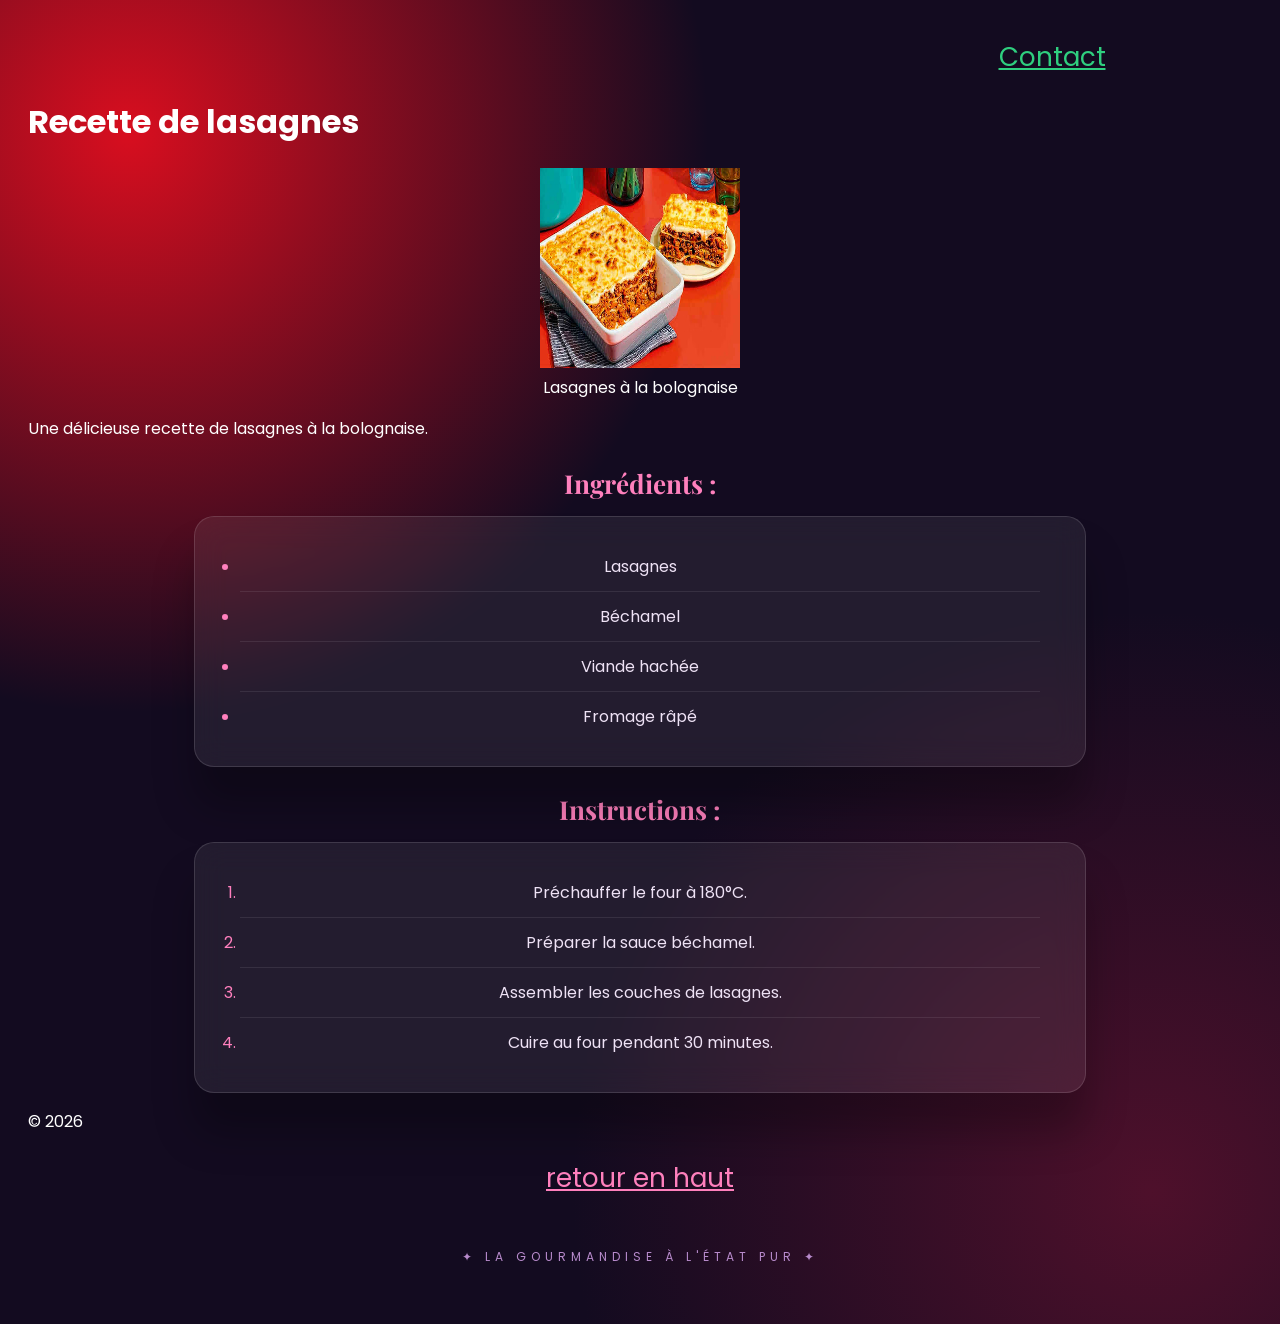
<file: index.html>
<!DOCTYPE html>
<html lang="fr">
<head>
    <meta charset="UTF-8">
    <meta name="viewport" content="width=, initial-scale=1.0">
    <link rel="stylesheet" href="style.css">
    <title>Document</title>
      <a href="contact.html" class="boutton2">Contact</a>

    
</head>
<body>
    
<main>
    <!-- Titre de la recette  -->
    <h1>Recette de lasagnes</h1>
    <figure>
        <div class="illustration">
        <img src="./assets/image/lasagne.avif" alt="Lasagnes à la bolognaise" width="200"height="200">
        <figcaption>Lasagnes à la bolognaise</figcaption>
    </div>
    </figure>
    <!-- Description de la recette -->
    <p>Une délicieuse recette de lasagnes à la bolognaise.</p>
 <section>
    <!-- liste des ingrédients -->
    <h3>Ingrédients :</h3>
        <ul>
            <li>Lasagnes</li>
            <li>Béchamel</li>
            <li>Viande hachée</li>
            <li>Fromage râpé</li>
        </ul>
    </section>
    
    <!-- Instructions de préparation -->
    <h3>Instructions :</h3>
    <ol>   
        <li>Préchauffer le four à 180°C.</li>
        <li>Préparer la sauce béchamel.</li>
        <li>Assembler les couches de lasagnes.</li>
        <li>Cuire au four pendant 30 minutes.</li>
    </ol>

</main>
<footer>
    <p>&copy; 2026</p>
    <!-- <button href="contact.html">Contact</a></button> -->

    <!-- <a href="contact.html" class="boutton">Contact</a> -->
    <a href="index.html" class="boutton">retour en haut</a>
    
    
</footer>
</body>
</html>
</file>
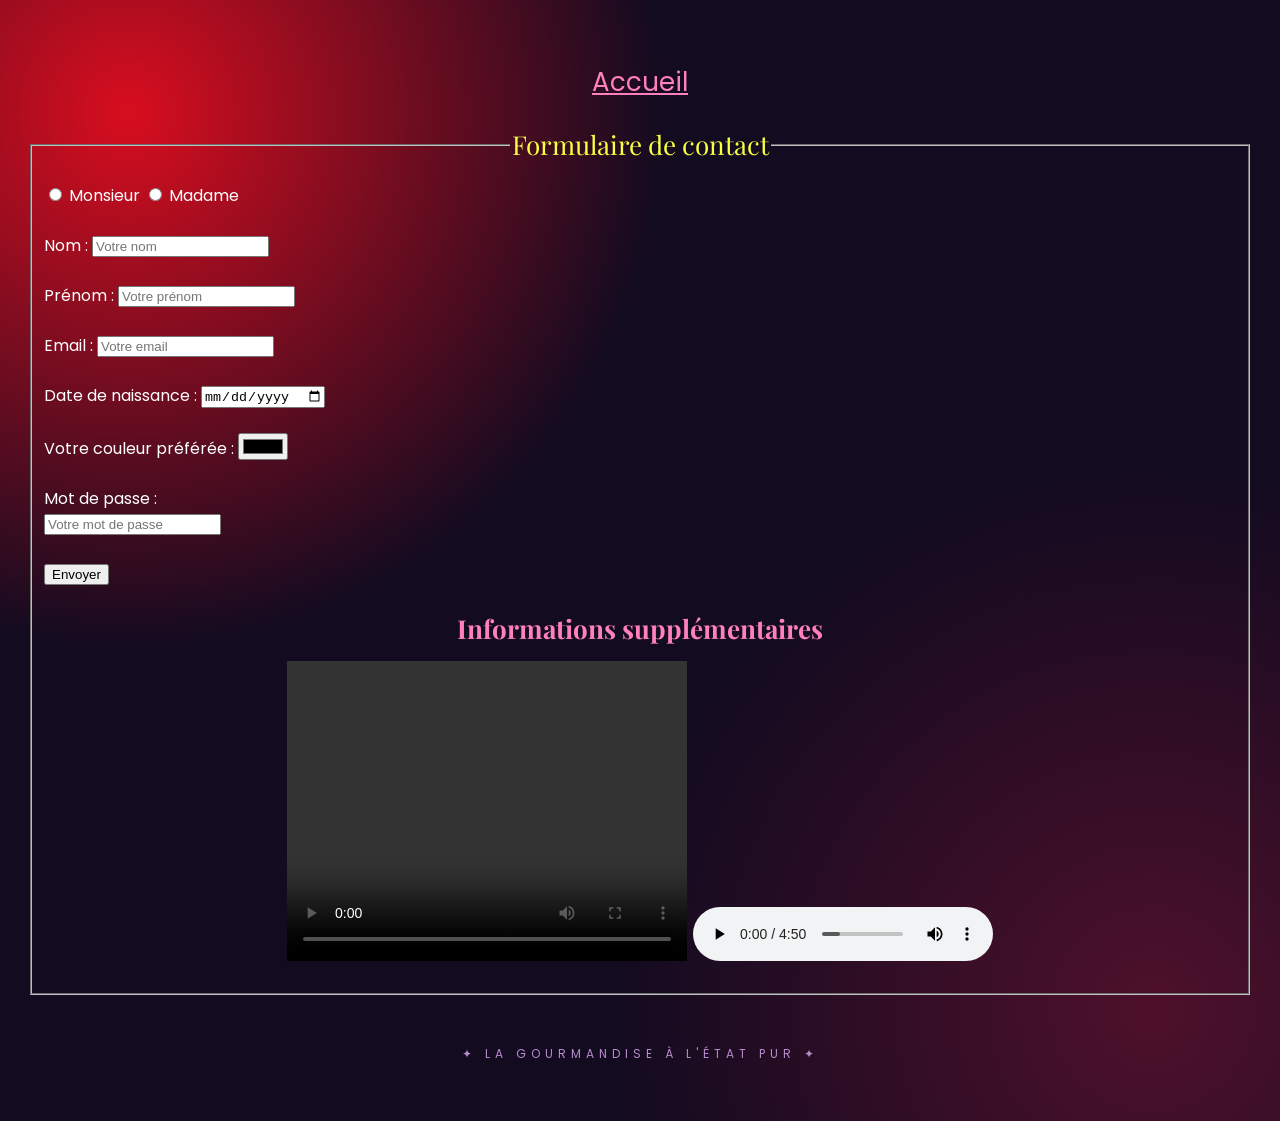
<file: contact.html>
<!DOCTYPE html>
<html lang="en">
<head>
    <meta charset="UTF-8">
    <meta name="viewport" content="width=device-width, initial-scale=1.0">
    <link rel="stylesheet" href="style.css">
    <title>Document</title>
    <a href="index.html" class="boutton">Accueil</a>
</head>
<body>
    <fieldset>
        <legend class="formulaire">Formulaire de contact</legend>
        <form>
            <input type="radio" name="civilite" value="M" id="M">
            <label for="M">Monsieur</label>
            <input type="radio" name="civilite" value="Mme" id="Mme" required>
            <label for="Mme">Madame</label><br><br>
            
            <div> 
                <label for="nom">Nom :</label>
                <input type="text" id="nom" name="nom" placeholder="Votre nom" required><br><br>
            </div>
    
            <div>
               <label for="prenom">Prénom :</label>
                <input type="text" id="prenom" name="prenom" placeholder="Votre prénom" required><br><br>
            </div>
            
            <div>
                <label for="email">Email :</label>
                <input type="email" id="email" name="email" placeholder="Votre email" required><br><br>
            </div>

            <div>
                <label for="date">Date de naissance :</label>
                <input type="date" id="date" name="date" required><br><br>
            </div>
        
              <div>
                <label for="favolite">Votre couleur préférée :</label>
                <input type="color" id="favolite" name="favolite"><br><br>
            </div>


            <div>
                <label for="motdepasse">Mot de passe :</label><br>
                <input type="password" id="motdepasse" name="motdepasse" placeholder="Votre mot de passe" required ><br><br>
            </div>

            <input type="submit" value="Envoyer">
            <section class="formulaire">
                <h3>Informations supplémentaires</h3>
                <video width="400" height="300" controls>
                    <source src="./assets/video/meme.mp4" type="video/mp4">
                </video>
                    <audio width="400" height="300" controls>
                    <source src="./assets/audio/pnl.mp3" type="audio/mp3">
                </audio>
            </section>  
        </form>

</body>
</html>
</file>
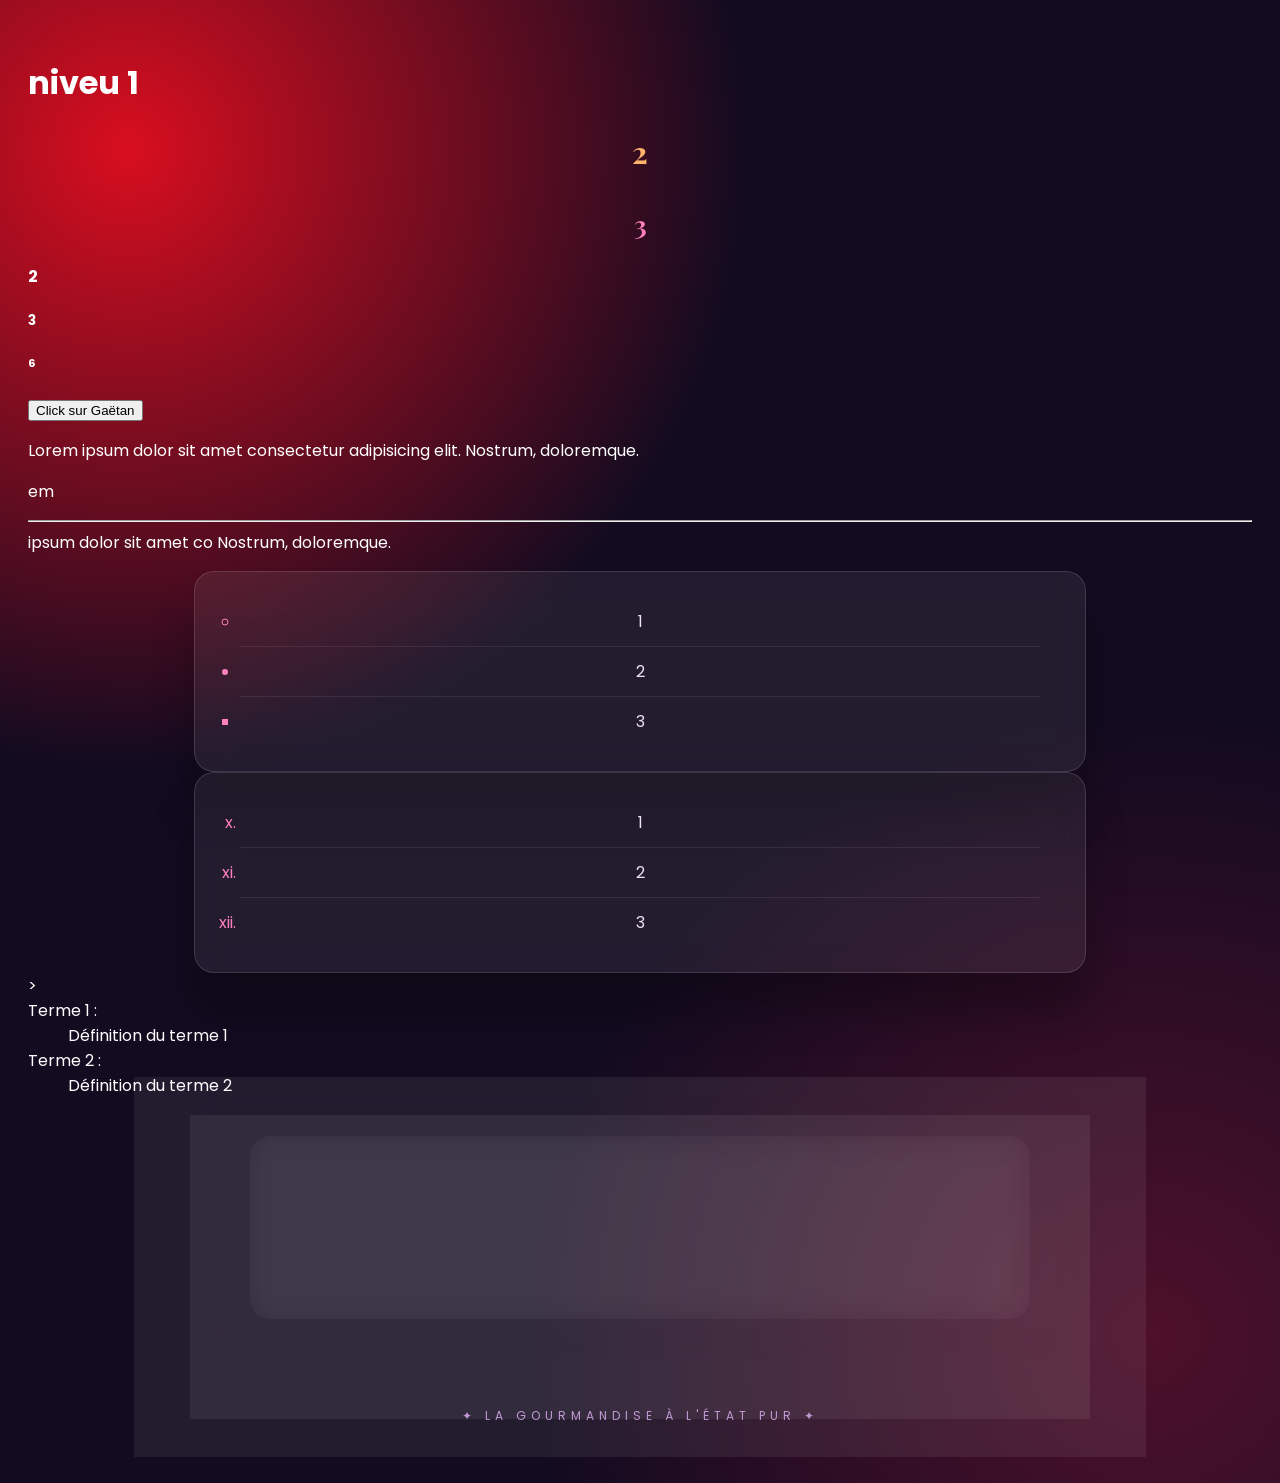
<file: exemple.html>
<!DOCTYPE html>
<html lang="fr">
<head>
    <meta charset="UTF-8">
    <meta name="viewport" content="width=device-width, initial-scale=1.0">
    <title>Document</title>
    <link rel="stylesheet" href="style.css">
</head>
<body>
   
    <h1>niveu 1</h1>
    <h2>2</h2>
    <h3>3</h3>
     <h4>2</h4>
    <h5>3</h5>
    <h6>6</h6>
    
    <button id="myButton">Click sur Gaëtan</button>
 <script>
        document.getElementById('myButton').addEventListener('click', () => {
            window.open('http://127.0.0.1:5501/index.html', '_blank', 'noopener,noreferrer');    
        });
    </script>
    <p>Lorem ipsum dolor sit amet consectetur adipisicing elit. Nostrum, doloremque.</p>
   <p> em &nbsp; &nbsp; &nbsp; <hr> ipsum dolor sit amet co
    Nostrum, doloremque.</p>
    <ul>
        <li type="circle">1</li>
        <li type="disc">2</li>
        <li type="square">3</li>  
    </ul>
    <ol type="i" start="10">
        <li>1</li>
        <li>2</li>
        <li>3</li>
    </ol> 
    >
        <dt>Terme 1 :</dt>
        <dd>Définition du terme 1</dd>
        <dt>Terme 2 :</dt>
        <dd>Définition du terme 2</dd>

<ol type="A" start="1">
    <li>
        <ul type="square">
            <li>
                <dl class="cascade">
                    <dt class="niveau-1">marque :<input type="text" placeholder="Entrez la marque"></dt>
                    <dd class="niveau-2">modele :<input type="text" placeholder="Entrez le modele"></dd>
                    <dd class="niveau-3">description :<input type="text" placeholder="Entrez la description"></dd>
                </dl>
            </li>
        </ul>
    </li>
</ol>


</html>
</file>
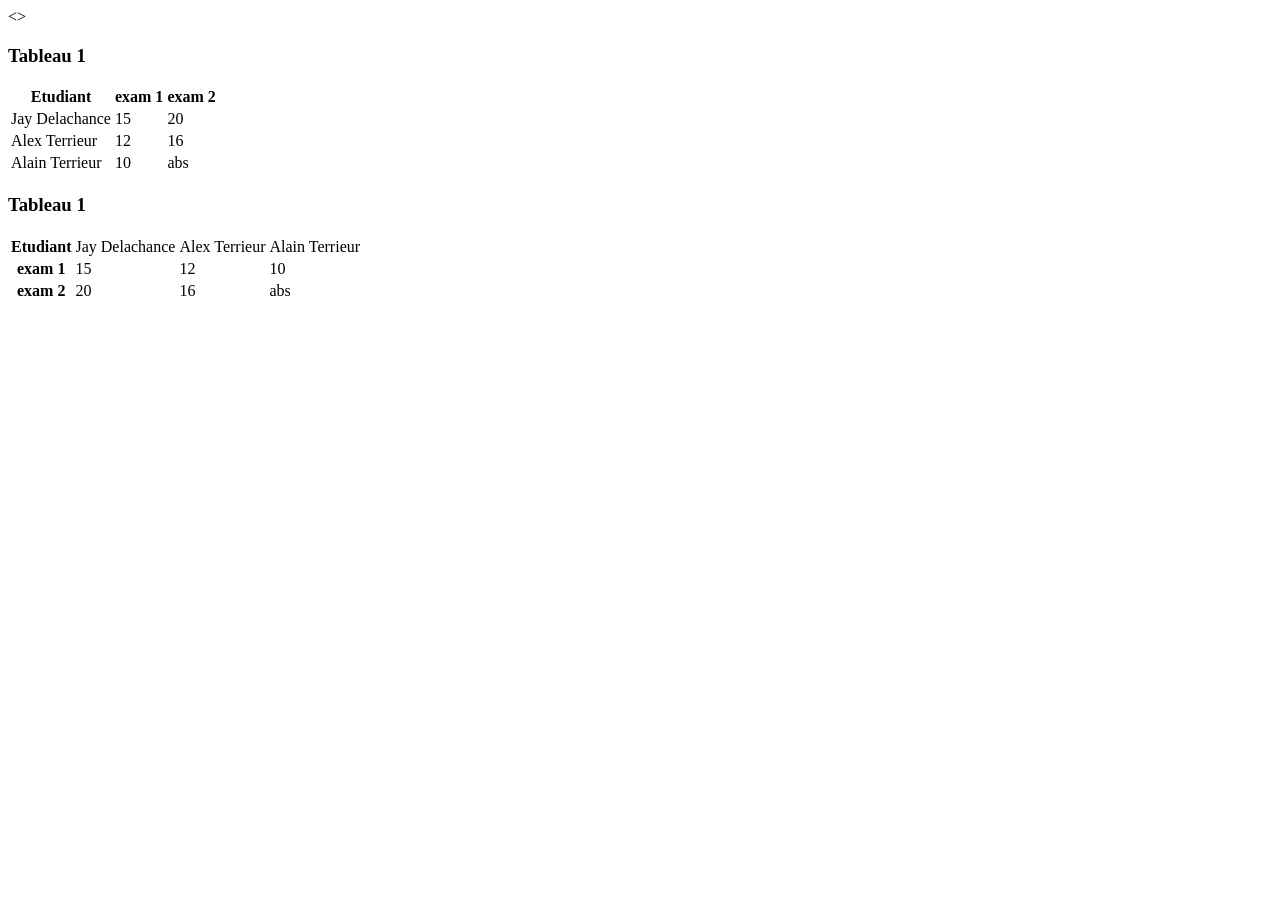
<file: tableau.html>
<!DOCTYPE html>
<html lang="en">
<head>
    <meta charset="UTF-8">
    <meta name="viewport" content="width=device-width, initial-scale=1.0">
    <title>Document</title>
</head>
<>
    <h3>Tableau 1</h3>
    <table>
        <thead>
            <tr>
                <th>Etudiant</th>
                <th>exam 1</th>
                <th>exam 2</th>
            </tr>   
        </thead>
        <tbody>
            <tr>
                <td>Jay Delachance</td>
                <td>15</td>
                <td>20</td>
            </tr>
            <tr>
                <td>Alex Terrieur</td>
                <td>12</td>
                <td>16</td>
            </tr>
            <tr>
                <td>Alain Terrieur</td>
                <td>10</td>
                <td>abs</td>
            </tr>
        </tbody>
    </table>
    <body>
    <h3>Tableau 1</h3>
    <table>
        <tbody>
               <tr>
                <th>Etudiant</th>
                <td>Jay Delachance</td>
                <td>Alex Terrieur</td>
                <td>Alain Terrieur</td>
            </tr>
            <tr>
                <th>exam 1</th>
                <td>15</td>
                <td>12</td>
                <td>10</td>
            </tr>
            <tr>
                <th>exam 2</th>
                <td>20</td>
                <td>16</td>
                <td>abs</td>
            </tr>
    
        </tbody>
    </table>
</body>

</html>
</file>
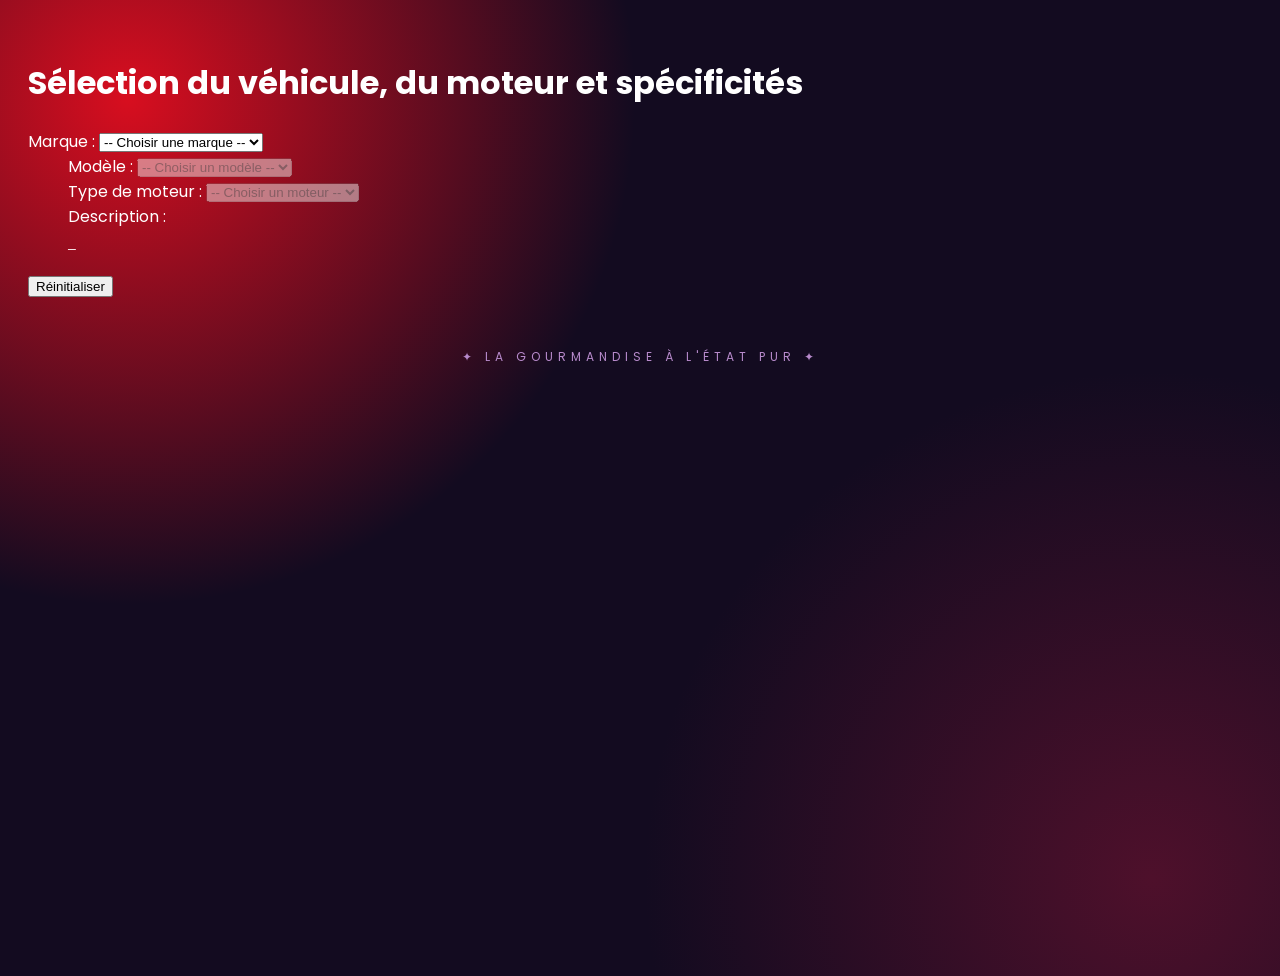
<file: voiture.html>
<!DOCTYPE html>
<html lang="fr">
<head>
    <meta charset="UTF-8">
    <meta name="viewport" content="width=device-width, initial-scale=1.0">
    <title>Catalogue Complet Marques, Modèles, Moteurs et Spécificités</title>
    <link rel="stylesheet" href="style.css">
</head>
<body>
    <h1>Sélection du véhicule, du moteur et spécificités</h1>

    <form id="formulaire-selection">
        <dl class="cascade">
            <dt class="niveau-1">
                <label for="marque">Marque :</label>
                <select id="marque" name="marque">
                    <option value="">-- Choisir une marque --</option>
                </select>
            </dt>

            <dd class="niveau-2">
                <label for="modele">Modèle :</label>
                <select id="modele" name="modele" disabled>
                    <option value="">-- Choisir un modèle --</option>
                </select>
            </dd>

            <dd class="niveau-3">
                <label for="moteur">Type de moteur :</label>
                <select id="moteur" name="moteur" disabled>
                    <option value="">-- Choisir un moteur --</option>
                </select>
            </dd>

            <dd class="niveau-4">
                Description :
                <pre id="res-description" class="texte-spec">—</pre>
            </dd>
        </dl>

        <button type="reset" id="resetBtn">Réinitialiser</button>
    </form>

    <script>
        const catalogueVehicules = {
            "Alfa Romeo": {
                "Junior": {
                    "Ibrida 136 ch e-DCT6": "Description : SUV urbain sportif compact.\nType de moteur : 3 cylindres 1.2 turbo + hybridation 48V\nPuissance : 136 ch | Couple : 230 Nm\nBoîte : Automatique e-DCT6 | Coffre : 415 L",
                    "Elettrica 156 ch (54 kWh)": "Description : SUV urbain 100 % électrique.\nType de moteur : Électrique synchrone (batterie 54 kWh)\nPuissance : 156 ch | Couple : 260 Nm\nAutonomie WLTP : jusqu'à 410 km | Coffre : 400 L",
                    "Elettrica Veloce 280 ch": "Description : SUV urbain électrique haute performance.\nType de moteur : Électrique avant avec différentiel Torsen\nPuissance : 280 ch | Couple : 345 Nm\n0 à 100 km/h : 5,9 s | Châssis sport rabaissé"
                },
                "Tonale": {
                    "Hybrid 160 ch TCT7": "Description : SUV compact sportif italien.\nType de moteur : 4 cylindres turbo essence 1.5 L à géométrie variable + 48V\nPuissance : 160 ch | Couple : 240 Nm\nBoîte : Automatique TCT7 | Coffre : 500 L",
                    "Diesel 1.6 JTDm 130 ch TCT6": "Description : SUV compact routier économique.\nType de moteur : 4 cylindres turbo diesel 1.6 L\nPuissance : 130 ch | Couple : 320 Nm\nBoîte : Automatique double embrayage 6 rapports",
                    "Plug-In Hybrid Q4 280 ch": "Description : SUV compact hybride rechargeable 4 roues motrices.\nType de moteur : 4 cylindres 1.3 turbo (avant) + moteur électrique (arrière)\nPuissance cumulée : 280 ch | Transmission : Intégrale Q4 | Coffre : 385 L"
                },
                "Giulia": {
                    "2.0 Turbo 280 ch Q4": "Description : Berline sportive propulsion ou intégrale.\nType de moteur : 4 cylindres turbo essence 2.0 L\nPuissance : 280 ch | Couple : 400 Nm\nBoîte : Automatique ZF 8 rapports | 0 à 100 km/h : 5,2 s",
                    "2.2 Diesel 210 ch Q4": "Description : Berline routière dynamique.\nType de moteur : 4 cylindres turbo diesel 2.2 L\nPuissance : 210 ch | Couple : 470 Nm\nBoîte : Automatique ZF 8 rapports | Coffre : 480 L",
                    "Quadrifoglio V6 520 ch": "Description : Berline haute performance.\nType de moteur : V6 2.9 L biturbo\nPuissance : 520 ch | Couple : 600 Nm\nTransmission : Propulsion | 0 à 100 km/h : 3,9 s"
                },
                "Stelvio": {
                    "2.2 Diesel 210 ch Q4": "Description : SUV familial au comportement sportif.\nType de moteur : 4 cylindres turbo diesel 2.2 L\nPuissance : 210 ch | Couple : 470 Nm\nTransmission : Intégrale Q4 | Boîte : ZF 8 rapports | Coffre : 525 L",
                    "2.0 Turbo 280 ch Q4": "Description : SUV familial essence performant.\nType de moteur : 4 cylindres turbo essence 2.0 L\nPuissance : 280 ch | Couple : 400 Nm\n0 à 100 km/h : 5,7 s | Coffre : 525 L",
                    "Quadrifoglio V6 520 ch Q4": "Description : SUV très haute performance.\nType de moteur : V6 2.9 L biturbo\nPuissance : 520 ch | Couple : 600 Nm\n0 à 100 km/h : 3,8 s | Vitesse max : 285 km/h"
                }
            },
            "Audi": {
                "A1 Sportback": {
                    "25 TFSI 95 ch": "Description : Citadine premium 5 portes.\nType de moteur : 3 cylindres turbo essence 1.0 L\nPuissance : 95 ch | Couple : 175 Nm\nBoîte : Manuelle 5 rapports | Coffre : 335 L",
                    "30 TFSI 116 ch S tronic": "Description : Citadine premium polyvalente.\nType de moteur : 3 cylindres turbo essence 1.0 L\nPuissance : 116 ch | Couple : 200 Nm\nBoîte : Automatique S tronic 7 | Coffre : 335 L"
                },
                "A3 Sportback / Berline": {
                    "35 TFSI 150 ch S tronic": "Description : Berline compacte premium.\nType de moteur : 4 cylindres turbo essence 1.5 L + hybridation 48V\nPuissance : 150 ch | Couple : 250 Nm\nBoîte : Automatique S tronic 7 | Coffre : 380 L",
                    "35 TDI 150 ch S tronic": "Description : Compacte routière sobre.\nType de moteur : 4 cylindres turbo diesel 2.0 L\nPuissance : 150 ch | Couple : 360 Nm\nBoîte : Automatique S tronic 7",
                    "S3 Quattro 333 ch": "Description : Compacte sportive 4 roues motrices.\nType de moteur : 4 cylindres turbo essence 2.0 L TFSI\nPuissance : 333 ch | Couple : 420 Nm\nTransmission : Intégrale Quattro | 0 à 100 km/h : 4,7 s",
                    "RS 3 Quattro 400 ch": "Description : Compacte ultra-sportive 5 cylindres.\nType de moteur : 5 cylindres en ligne 2.5 L TFSI\nPuissance : 400 ch | Couple : 500 Nm\n0 à 100 km/h : 3,8 s | Torque Splitter arrière"
                },
                "A4 / A5 Avant": {
                    "2.0 TFSI 204 ch S tronic": "Description : Berline familiale ou break Avant.\nType de moteur : 4 cylindres turbo essence 2.0 L\nPuissance : 204 ch | Couple : 340 Nm\nBoîte : Automatique S tronic 7 | Coffre : 476 L",
                    "2.0 TDI 204 ch Quattro": "Description : Grande routière diesel.\nType de moteur : 4 cylindres turbo diesel 2.0 L + hybridation 48V\nPuissance : 204 ch | Couple : 400 Nm\nTransmission : Intégrale Quattro",
                    "S5 V6 TFSI 367 ch Quattro": "Description : Berline ou break sportif.\nType de moteur : V6 3.0 L turbo + MHEV plus\nPuissance : 367 ch | Couple : 550 Nm\n0 à 100 km/h : 4,5 s"
                },
                "A6 / A6 Avant": {
                    "40 TDI 204 ch S tronic": "Description : Grande berline ou break routier.\nType de moteur : 4 cylindres turbo diesel 2.0 L + hybridation 12V\nPuissance : 204 ch | Couple : 400 Nm\nCoffre : 530 L (565 L Avant)",
                    "RS 6 Avant Performance 630 ch": "Description : Break de chasse ultra-performant.\nType de moteur : V8 4.0 L biturbo + 48V\nPuissance : 630 ch | Couple : 850 Nm\nTransmission : Quattro | 0 à 100 km/h : 3,4 s"
                },
                "Q2": {
                    "35 TFSI 150 ch S tronic": "Description : Petit SUV urbain premium.\nType de moteur : 4 cylindres turbo essence 1.5 L\nPuissance : 150 ch | Couple : 250 Nm\nBoîte : Automatique S tronic 7 | Coffre : 405 L"
                },
                "Q3 / Q3 Sportback": {
                    "35 TFSI 150 ch": "Description : SUV compact familial.\nType de moteur : 4 cylindres turbo essence 1.5 L\nPuissance : 150 ch | Couple : 250 Nm\nBoîte : Manuelle 6 ou S tronic 7 | Coffre : 530 à 675 L",
                    "45 TFSI e 245 ch": "Description : SUV compact hybride rechargeable.\nType de moteur : 4 cylindres 1.4 turbo + moteur électrique\nPuissance cumulée : 245 ch | Couple cumulé : 400 Nm"
                },
                "Q4 e-tron": {
                    "45 e-tron 286 ch": "Description : SUV compact 100 % électrique.\nType de moteur : Électrique arrière (batterie 77 kWh nets)\nPuissance : 286 ch | Couple : 545 Nm\nAutonomie WLTP : jusqu'à 562 km | Coffre : 520 L",
                    "55 e-tron Quattro 340 ch": "Description : SUV compact électrique 4 roues motrices.\nType de moteur : 2 moteurs électriques (Quattro)\nPuissance cumulée : 340 ch | 0 à 100 km/h : 5,4 s"
                },
                "Q5": {
                    "40 TDI 204 ch Quattro": "Description : SUV familial routier.\nType de moteur : 4 cylindres turbo diesel 2.0 L + 12V\nPuissance : 204 ch | Couple : 400 Nm\nTransmission : Quattro | Coffre : 520 L",
                    "50 TFSI e 299 ch Quattro": "Description : SUV familial hybride rechargeable.\nType de moteur : 4 cylindres 2.0 TFSI + moteur électrique\nPuissance cumulée : 299 ch | Couple cumulé : 450 Nm"
                },
                "Q6 e-tron": {
                    "Performance 306 ch (100 kWh)": "Description : SUV familial 100 % électrique 800V.\nType de moteur : Électrique arrière\nPuissance : 306 ch (326 ch Launch Control) | Couple : 485 Nm\nAutonomie WLTP : jusqu'à 641 km | Recharge DC : 270 kW",
                    "SQ6 e-tron Quattro 489 ch": "Description : SUV électrique sportif 4 roues motrices.\nType de moteur : 2 moteurs électriques (517 ch Launch Control)\nCouple cumulé : 855 Nm | 0 à 100 km/h : 4,3 s"
                },
                "Q7 / Q8": {
                    "50 TDI 286 ch Quattro": "Description : Grand SUV de luxe (5 ou 7 places sur Q7).\nType de moteur : V6 3.0 L turbo diesel + 48V\nPuissance : 286 ch | Couple : 600 Nm\nBoîte : Tiptronic 8 rapports | Coffre : 780 L (Q7 5 places)",
                    "RS Q8 Performance 640 ch": "Description : Grand SUV coupé ultra-sportif.\nType de moteur : V8 4.0 L biturbo\nPuissance : 640 ch | Couple : 850 Nm\n0 à 100 km/h : 3,6 s"
                }
            },
            "BMW": {
                "Série 1": {
                    "120 Essence Mild Hybrid 170 ch": "Description : Berline compacte dynamique.\nType de moteur : 3 cylindres turbo 1.5 L + hybridation 48V\nPuissance : 170 ch | Couple : 280 Nm\nBoîte : Automatique Steptronic 7 rapports | Coffre : 380 L",
                    "120d Diesel 163 ch": "Description : Berline compacte routière.\nType de moteur : 4 cylindres turbo diesel 2.0 L + hybridation 48V\nPuissance : 163 ch | Couple : 400 Nm\nBoîte : Automatique Steptronic 7 rapports",
                    "M135 xDrive 300 ch": "Description : Compacte sportive à transmission intégrale.\nType de moteur : 4 cylindres turbo essence 2.0 L\nPuissance : 300 ch | Couple : 400 Nm\nTransmission : Intégrale xDrive | 0 à 100 km/h : 4,9 s"
                },
                "Série 2 Coupé / Gran Coupé": {
                    "220i 184 ch (Coupé)": "Description : Coupé sportif propulsion.\nType de moteur : 4 cylindres turbo essence 2.0 L\nPuissance : 184 ch | Couple : 300 Nm\nBoîte : Automatique Steptronic 8 rapports | Coffre : 390 L",
                    "M240i xDrive 374 ch": "Description : Coupé sportif 6 cylindres.\nType de moteur : 6 cylindres en ligne 3.0 L TwinPower Turbo\nPuissance : 374 ch | Couple : 500 Nm\n0 à 100 km/h : 4,3 s",
                    "M2 480 ch": "Description : Coupé propulsion haute performance.\nType de moteur : 6 cylindres en ligne 3.0 L biturbo\nPuissance : 480 ch | Couple : 600 Nm (boîte auto) / 550 Nm (manuelle)\n0 à 100 km/h : 4,0 s"
                },
                "Série 3 / M3": {
                    "320d 190 ch": "Description : Berline routière (existe aussi en break Touring).\nType de moteur : 4 cylindres turbo diesel 2.0 L + hybridation 48V\nPuissance : 190 ch | Couple : 400 Nm\nTransmission : Propulsion (ou xDrive) | Boîte : ZF 8 rapports",
                    "330e Hybride rechargeable 292 ch": "Description : Berline routière Plug-in Hybrid.\nType de moteur : 4 cylindres 2.0 turbo + moteur électrique\nPuissance cumulée : 292 ch | Couple cumulé : 420 Nm\nAutonomie électrique WLTP : jusqu'à 101 km",
                    "M3 Competition M xDrive 530 ch": "Description : Berline ou break Touring ultra-sportif.\nType de moteur : 6 cylindres en ligne 3.0 L M TwinPower Turbo\nPuissance : 530 ch | Couple : 650 Nm\n0 à 100 km/h : 3,5 s"
                },
                "Série 4 / i4": {
                    "420i Gran Coupé 184 ch": "Description : Coupé 4 portes à hayon.\nType de moteur : 4 cylindres turbo essence 2.0 L\nPuissance : 184 ch | Couple : 300 Nm | Coffre : 470 L",
                    "i4 eDrive40 340 ch": "Description : Gran Coupé 100 % électrique propulsion.\nType de moteur : Électrique arrière (batterie 81,3 kWh nets)\nPuissance : 340 ch | Couple : 430 Nm\nAutonomie WLTP : jusqu'à 600 km",
                    "i4 M50 xDrive 544 ch": "Description : Gran Coupé électrique haute performance.\nType de moteur : 2 moteurs électriques (xDrive)\nPuissance : 544 ch | Couple : 795 Nm | 0 à 100 km/h : 3,9 s"
                },
                "Série 5 / i5": {
                    "520d 197 ch": "Description : Grande berline ou break Touring routier.\nType de moteur : 4 cylindres turbo diesel 2.0 L + 48V\nPuissance : 197 ch | Couple : 400 Nm | Coffre : 520 L (570 L Touring)",
                    "i5 eDrive40 340 ch": "Description : Grande berline 100 % électrique.\nType de moteur : Électrique arrière (batterie 81,2 kWh)\nPuissance : 340 ch | Couple : 430 Nm | Autonomie WLTP : jusqu'à 582 km",
                    "M5 Hybride rechargeable 727 ch": "Description : Berline ou break Touring ultra-puissant.\nType de moteur : V8 4.4 L biturbo + moteur électrique\nPuissance cumulée : 727 ch | Couple cumulé : 1 000 Nm\n0 à 100 km/h : 3,5 s"
                },
                "X1 / iX1": {
                    "sDrive20i Mild Hybrid 170 ch": "Description : SUV compact premium.\nType de moteur : 3 cylindres turbo 1.5 L + hybridation 48V\nPuissance : 170 ch | Couple : 280 Nm | Coffre : 540 L",
                    "iX1 eDrive20 204 ch": "Description : SUV compact 100 % électrique.\nType de moteur : Électrique avant (batterie 64,7 kWh)\nPuissance : 204 ch | Couple : 250 Nm | Autonomie WLTP : jusqu'à 475 km",
                    "iX1 xDrive30 313 ch": "Description : SUV compact électrique 4 roues motrices.\nType de moteur : 2 moteurs électriques (xDrive)\nPuissance : 313 ch | Couple : 494 Nm | 0 à 100 km/h : 5,6 s"
                },
                "X3": {
                    "20d xDrive 197 ch": "Description : SUV familial polyvalent.\nType de moteur : 4 cylindres turbo diesel 2.0 L + 48V\nPuissance : 197 ch | Couple : 400 Nm | Coffre : 570 L",
                    "30e xDrive Hybride rechargeable 299 ch": "Description : SUV familial Plug-in Hybrid.\nType de moteur : 4 cylindres 2.0 turbo + moteur électrique\nPuissance cumulée : 299 ch | Couple cumulé : 450 Nm\nAutonomie électrique WLTP : jusqu'à 90 km",
                    "M50 xDrive 398 ch": "Description : SUV familial sportif 6 cylindres.\nType de moteur : 6 cylindres en ligne 3.0 L turbo + 48V\nPuissance : 398 ch | Couple : 580 Nm | 0 à 100 km/h : 4,6 s"
                },
                "X5 / iX": {
                    "X5 xDrive50e 489 ch": "Description : Grand SUV hybride rechargeable.\nType de moteur : 6 cylindres en ligne 3.0 L turbo + moteur électrique\nPuissance cumulée : 489 ch | Couple cumulé : 700 Nm\nAutonomie électrique WLTP : jusqu'à 110 km | Coffre : 500 L",
                    "iX xDrive50 523 ch": "Description : Grand SUV 100 % électrique technologique.\nType de moteur : 2 moteurs électriques (batterie 105,2 kWh)\nPuissance : 523 ch | Couple : 765 Nm | Autonomie WLTP : jusqu'à 633 km"
                }
            },
            "Citroën": {
                "Ami": {
                    "Quadricycle électrique 8 ch (sans permis)": "Description : Micro-citadine urbaine 2 places dès 14 ans.\nType de moteur : Électrique (batterie 5,5 kWh)\nPuissance : 8 ch (6 kW) | Vitesse max : 45 km/h\nAutonomie : 75 km | Recharge prise 220V : 4 h"
                },
                "C3 / ë-C3": {
                    "Essence Turbo 100 ch": "Description : Citadine axée sur le confort.\nType de moteur : 3 cylindres turbo essence 1.2 L\nPuissance : 100 ch | Couple : 205 Nm | Coffre : 310 L",
                    "Hybrid 100 ch e-DCS6": "Description : Citadine micro-hybride boîte automatique.\nType de moteur : 3 cylindres 1.2 turbo + hybridation 48V\nPuissance : 100 ch | Couple : 205 Nm",
                    "Électrique ë-C3 113 ch": "Description : Citadine 100 % électrique accessible.\nType de moteur : Électrique (batterie LFP 44 kWh)\nPuissance : 113 ch | Couple : 120 Nm | Autonomie WLTP : 320 km"
                },
                "C3 Aircross / ë-C3 Aircross": {
                    "Hybrid 136 ch e-DCS6": "Description : SUV compact familial disponible en 5 ou 7 places.\nType de moteur : 3 cylindres 1.2 turbo + hybridation 48V\nPuissance : 136 ch | Couple : 230 Nm | Coffre : 460 L (5 places)",
                    "Électrique ë-C3 Aircross 113 ch": "Description : SUV compact 5 places 100 % électrique.\nType de moteur : Électrique (batterie LFP 44 kWh)\nPuissance : 113 ch | Autonomie WLTP : ~300 km"
                },
                "C4 / C4 X": {
                    "Hybrid 136 ch": "Description : Berline compacte surélevée à suspension Citroën Advanced Comfort.\nType de moteur : 3 cylindres 1.2 turbo + hybridation 48V\nPuissance : 136 ch | Couple : 230 Nm | Coffre : 380 L (510 L sur C4 X)",
                    "Électrique ë-C4 156 ch": "Description : Berline compacte 100 % électrique.\nType de moteur : Électrique synchrone (batterie 54 kWh)\nPuissance : 156 ch | Couple : 260 Nm | Autonomie WLTP : jusqu'à 420 km"
                },
                "C5 Aircross": {
                    "Hybrid 136 ch": "Description : SUV familial modulable (3 sièges arrière indépendants).\nType de moteur : 3 cylindres 1.2 turbo + hybridation 48V\nPuissance : 136 ch | Couple : 230 Nm | Coffre : 580 à 720 L",
                    "Hybride rechargeable 225 ch": "Description : SUV familial Plug-in Hybrid grand confort.\nType de moteur : 4 cylindres 1.6 turbo + moteur électrique\nPuissance cumulée : 225 ch | Couple cumulé : 360 Nm"
                },
                "C5 X": {
                    "Hybride rechargeable 225 ch": "Description : Grande routière croisant berline, break et SUV.\nType de moteur : 4 cylindres 1.6 turbo + moteur électrique\nPuissance cumulée : 225 ch | Couple cumulé : 360 Nm\nSuspension active Citroën Advanced Comfort | Coffre : 485 L"
                },
                "Berlingo": {
                    "Électrique ë-Berlingo 136 ch": "Description : Ludospace familial 5 ou 7 places électrique.\nType de moteur : Électrique (batterie LFP 50 kWh)\nPuissance : 136 ch | Couple : 270 Nm | Autonomie WLTP : jusqu'à 340 km\nCoffre : 775 L (taille M)"
                }
            },
            "Cupra": {
                "Leon / Leon Sportstourer": {
                    "1.5 eTSI 150 ch DSG7": "Description : Berline compacte ou break sportif.\nType de moteur : 4 cylindres turbo essence 1.5 L + 48V\nPuissance : 150 ch | Couple : 250 Nm | Coffre : 380 L (620 L break)",
                    "VZ e-Hybrid 272 ch": "Description : Compacte hybride rechargeable sportive.\nType de moteur : 4 cylindres 1.5 TSI + moteur électrique\nPuissance cumulée : 272 ch | Autonomie électrique : ~120 km WLTP",
                    "VZ 2.0 TSI 333 ch 4Drive (Break)": "Description : Break sportif 4 roues motrices.\nType de moteur : 4 cylindres turbo essence 2.0 L\nPuissance : 333 ch | Couple : 420 Nm | 0 à 100 km/h : 4,8 s"
                },
                "Formentor": {
                    "1.5 eTSI 150 ch DSG7": "Description : Crossover coupé au style sportif affirmé.\nType de moteur : 4 cylindres turbo essence 1.5 L + hybridation 48V\nPuissance : 150 ch | Couple : 250 Nm | Coffre : 450 L",
                    "VZ e-Hybrid 272 ch": "Description : Crossover coupé hybride rechargeable.\nType de moteur : 4 cylindres 1.5 TSI + moteur électrique (19,7 kWh)\nPuissance cumulée : 272 ch | Couple cumulé : 400 Nm",
                    "VZ 2.0 TSI 333 ch DSG7 4Drive": "Description : Crossover sportif à transmission intégrale.\nType de moteur : 4 cylindres turbo essence 2.0 L\nPuissance : 333 ch | Couple : 420 Nm | 0 à 100 km/h : 4,8 s"
                },
                "Born": {
                    "Électrique 231 ch (59 kWh)": "Description : Berline compacte 100 % électrique sportive.\nType de moteur : Électrique arrière\nPuissance : 231 ch | Couple : 310 Nm | Autonomie WLTP : jusqu'à 425 km",
                    "VZ Électrique 326 ch (79 kWh)": "Description : Compacte électrique haute performance.\nType de moteur : Électrique arrière haute puissance\nPuissance : 326 ch | Couple : 545 Nm | Autonomie WLTP : jusqu'à 599 km"
                },
                "Terramar": {
                    "1.5 eTSI 150 ch DSG7": "Description : SUV familial sportif.\nType de moteur : 4 cylindres turbo essence 1.5 L + 48V\nPuissance : 150 ch | Couple : 250 Nm | Coffre : 540 à 642 L",
                    "VZ e-Hybrid 272 ch": "Description : SUV familial hybride rechargeable.\nType de moteur : 4 cylindres 1.5 TSI + moteur électrique\nPuissance cumulée : 272 ch | Autonomie électrique : > 100 km WLTP"
                },
                "Tavascan": {
                    "Endurance 286 ch (77 kWh)": "Description : SUV coupé 100 % électrique.\nType de moteur : Électrique arrière\nPuissance : 286 ch | Couple : 545 Nm | Autonomie WLTP : jusqu'à 568 km",
                    "VZ AWD 340 ch (77 kWh)": "Description : SUV coupé électrique 4 roues motrices.\nType de moteur : 2 moteurs électriques\nPuissance cumulée : 340 ch | Couple cumulé : 679 Nm | 0 à 100 km/h : 5,5 s"
                }
            },
            "Dacia": {
                "Spring": {
                    "Électrique 45 ch": "Description : Mini-citadine 100 % électrique ultra-économique.\nType de moteur : Électrique (batterie 26,8 kWh)\nPuissance : 45 ch | Couple : 125 Nm | Autonomie WLTP : 225 km | Coffre : 308 L",
                    "Électrique 65 ch": "Description : Mini-citadine électrique plus vive pour usage périurbain.\nType de moteur : Électrique (batterie 26,8 kWh)\nPuissance : 65 ch | Couple : 113 Nm | Autonomie WLTP : 225 km"
                },
                "Sandero / Sandero Stepway": {
                    "Essence SCe 65 ch": "Description : Citadine essentielle pour trajets urbains.\nType de moteur : 3 cylindres atmosphérique 1.0 L\nPuissance : 65 ch | Couple : 95 Nm | Boîte : Manuelle 5 rapports",
                    "GPL Eco-G 100 ch": "Description : Citadine bicarburation Essence / GPL très économique.\nType de moteur : 3 cylindres turbo 1.0 L\nPuissance : 100 ch | Couple : 170 Nm | Coffre : 328 L",
                    "Essence TCe 110 ch (Stepway)": "Description : Citadine baroudeuse polyvalente.\nType de moteur : 3 cylindres turbo essence 1.0 L\nPuissance : 110 ch | Couple : 200 Nm | Boîte : Manuelle 6 rapports"
                },
                "Duster": {
                    "GPL Eco-G 100 ch": "Description : SUV polyvalent économique.\nType de moteur : 3 cylindres turbo 1.0 L bicarburation Essence / GPL\nPuissance : 100 ch | Couple : 170 Nm | Coffre : 517 L",
                    "Mild Hybrid 130 ch (4x2 ou 4x4)": "Description : SUV baroudeur disponible en 4 roues motrices.\nType de moteur : 3 cylindres turbo 1.2 L + micro-hybridation 48V\nPuissance : 130 ch | Couple : 230 Nm | Garde au sol : 217 mm (4x4)",
                    "Full Hybrid 140 ch": "Description : SUV hybride sans recharge.\nType de moteur : 4 cylindres essence 1.6 L + 2 moteurs électriques\nPuissance cumulée : 140 ch | Boîte : Automatique multimode"
                },
                "Jogger": {
                    "GPL Eco-G 100 ch": "Description : Break familial 5 ou 7 places économique.\nType de moteur : 3 cylindres turbo 1.0 L Essence / GPL\nPuissance : 100 ch | Couple : 170 Nm | Coffre : 708 L (5 places)",
                    "Full Hybrid 140 ch": "Description : Break familial 5 ou 7 places hybride.\nType de moteur : 4 cylindres essence 1.6 L + 2 moteurs électriques\nPuissance cumulée : 140 ch | Boîte : Automatique multimode"
                },
                "Bigster": {
                    "Mild Hybrid 140 ch / 130 ch 4x4": "Description : Grand SUV familial spacieux.\nType de moteur : 3 cylindres turbo 1.2 L + hybridation 48V\nPuissance : 140 ch (4x2) ou 130 ch (4x4) | Coffre : jusqu'à 667 L",
                    "Full Hybrid 155 ch": "Description : Grand SUV familial hybride nouvelle génération.\nType de moteur : 4 cylindres essence 1.8 L + 2 moteurs électriques\nPuissance cumulée : 155 ch | Boîte : Automatique multimode"
                }
            },
            "Fiat": {
                "500 / 500e": {
                    "500 Hybrid 70 ch": "Description : Mini-citadine iconique micro-hybride.\nType de moteur : 3 cylindres 1.0 L + hybridation 12V\nPuissance : 70 ch | Couple : 92 Nm | Boîte : Manuelle 6 rapports",
                    "500e Électrique 95 ch (23,8 kWh)": "Description : Mini-citadine 100 % électrique urbaine.\nType de moteur : Électrique synchrone\nPuissance : 95 ch | Couple : 220 Nm | Autonomie WLTP : 190 km",
                    "500e Électrique 118 ch (42 kWh)": "Description : Mini-citadine 100 % électrique polyvalente.\nType de moteur : Électrique synchrone\nPuissance : 118 ch | Couple : 220 Nm | Autonomie WLTP : 320 km"
                },
                "Panda / Grande Panda": {
                    "Panda Hybrid 70 ch": "Description : Citadine compacte et pratique.\nType de moteur : 3 cylindres 1.0 L + hybridation 12V\nPuissance : 70 ch | Couple : 92 Nm | Boîte : Manuelle 6 rapports",
                    "Grande Panda Électrique 113 ch (44 kWh)": "Description : Citadine polyvalente 100 % électrique.\nType de moteur : Électrique (batterie LFP 44 kWh)\nPuissance : 113 ch | Autonomie WLTP : 320 km | Câble spirale intégré"
                },
                "600 / 600e": {
                    "600 Hybrid 100 / 136 ch e-DCT6": "Description : Petit SUV urbain italien.\nType de moteur : 3 cylindres 1.2 turbo + hybridation 48V\nPuissance : 100 ou 136 ch | Couple : 205 / 230 Nm | Coffre : 385 L",
                    "600e Électrique 156 ch (54 kWh)": "Description : Petit SUV urbain 100 % électrique.\nType de moteur : Électrique synchrone\nPuissance : 156 ch | Couple : 260 Nm | Autonomie WLTP : jusqu'à 409 km"
                },
                "Tipo": {
                    "1.6 Multijet Diesel 130 ch": "Description : Berline compacte ou break SW spacieux.\nType de moteur : 4 cylindres turbo diesel 1.6 L\nPuissance : 130 ch | Couple : 320 Nm | Coffre : 440 L (550 L SW)"
                }
            },
            "Ford": {
                "Puma": {
                    "1.0 EcoBoost mHybrid 125 ch": "Description : SUV urbain agile.\nType de moteur : 3 cylindres turbo 1.0 L + micro-hybridation 48V\nPuissance : 125 ch | Couple : 210 Nm | Coffre : 456 L (avec MegaBox 80 L)",
                    "1.0 EcoBoost mHybrid 155 ch": "Description : SUV urbain dynamique.\nType de moteur : 3 cylindres turbo 1.0 L + micro-hybridation 48V\nPuissance : 155 ch | Couple : 240 Nm | Boîte : Powershift 7 rapports",
                    "Puma Gen-E Électrique 168 ch": "Description : SUV urbain 100 % électrique.\nType de moteur : Électrique avant (batterie 43 kWh)\nPuissance : 168 ch | Couple : 290 Nm | Autonomie WLTP : jusqu'à 376 km"
                },
                "Focus": {
                    "1.0 EcoBoost mHybrid 125 / 155 ch": "Description : Berline compacte ou break SW au châssis dynamique.\nType de moteur : 3 cylindres turbo 1.0 L + 48V\nPuissance : 125 ou 155 ch | Couple : 210 / 240 Nm | Coffre : 392 L (635 L SW)",
                    "ST 2.3 EcoBoost 280 ch": "Description : Compacte sportive.\nType de moteur : 4 cylindres turbo essence 2.3 L\nPuissance : 280 ch | Couple : 420 Nm | 0 à 100 km/h : 5,7 s"
                },
                "Kuga": {
                    "1.5 EcoBoost 150 ch": "Description : SUV familial essence.\nType de moteur : 3 cylindres turbo essence 1.5 L\nPuissance : 150 ch | Couple : 240 Nm | Coffre : 412 à 553 L",
                    "Full Hybrid FHEV 180 ch": "Description : SUV familial hybride sans recharge (disponible en AWD).\nType de moteur : 4 cylindres 2.5 L cycle Atkinson + moteur électrique\nPuissance cumulée : 180 ch | Boîte : Automatique eCVT",
                    "Hybride rechargeable PHEV 243 ch": "Description : SUV familial Plug-in Hybrid.\nType de moteur : 4 cylindres 2.5 L + moteur électrique\nPuissance cumulée : 243 ch | Autonomie électrique : ~69 km WLTP"
                },
                "Explorer / Capri (Électrique)": {
                    "Extended Range Propulsion 286 ch (77 kWh)": "Description : SUV familial ou SUV coupé 100 % électrique.\nType de moteur : Électrique arrière\nPuissance : 286 ch | Couple : 545 Nm | Autonomie WLTP : jusqu'à 602 km",
                    "Extended Range AWD 340 ch (79 kWh)": "Description : SUV électrique 4 roues motrices.\nType de moteur : 2 moteurs électriques\nPuissance : 340 ch | Couple : 679 Nm | 0 à 100 km/h : 5,3 s"
                },
                "Mustang Mach-E": {
                    "Propulsion 269 ch (75 kWh)": "Description : SUV coupé 100 % électrique.\nType de moteur : Électrique arrière\nPuissance : 269 ch | Couple : 525 Nm | Autonomie WLTP : 470 km",
                    "GT AWD 487 ch (98 kWh)": "Description : SUV coupé électrique haute performance.\nType de moteur : 2 moteurs électriques\nPuissance : 487 ch | Couple : 860 Nm | 0 à 100 km/h : 3,7 s"
                },
                "Mustang (Coupé / Cabriolet)": {
                    "GT V8 5.0 L 446 ch": "Description : Muscle car iconique propulsion.\nType de moteur : V8 atmosphérique 5.0 L Coyote\nPuissance : 446 ch | Couple : 540 Nm | Boîte : Manuelle 6 ou Auto 10",
                    "Dark Horse V8 5.0 L 453 ch": "Description : Version piste homologuée route.\nType de moteur : V8 atmosphérique 5.0 L préparé\nPuissance : 453 ch | Couple : 540 Nm | Freins Brembo & suspension MagneRide"
                }
            },
            "Honda": {
                "Jazz": {
                    "e:HEV Full Hybrid 122 ch": "Description : Citadine monospace modulable à sièges magiques.\nType de moteur : 4 cylindres essence 1.5 L + 2 moteurs électriques\nPuissance : 122 ch | Couple moteur électrique : 253 Nm\nConsommation mixte : 4,5 L/100 km | Coffre : 304 L"
                },
                "Civic": {
                    "e:HEV Full Hybrid 184 ch": "Description : Berline compacte hybride dynamique.\nType de moteur : 4 cylindres essence 2.0 L cycle Atkinson + 2 moteurs électriques\nPuissance : 184 ch | Couple moteur électrique : 315 Nm\nConsommation mixte : 4,7 L/100 km | Coffre : 410 L",
                    "Type R 2.0 VTEC Turbo 329 ch": "Description : Compacte sportive traction de référence.\nType de moteur : 4 cylindres turbo essence 2.0 L VTEC\nPuissance : 329 ch | Couple : 420 Nm\nBoîte : Manuelle 6 rapports | 0 à 100 km/h : 5,4 s"
                },
                "HR-V": {
                    "e:HEV Full Hybrid 131 ch": "Description : SUV urbain hybride.\nType de moteur : 4 cylindres essence 1.5 L + 2 moteurs électriques\nPuissance : 131 ch | Couple moteur électrique : 253 Nm | Coffre : 319 L"
                },
                "ZR-V": {
                    "e:HEV Full Hybrid 184 ch": "Description : SUV compact familial au châssis de Civic.\nType de moteur : 4 cylindres essence 2.0 L + 2 moteurs électriques\nPuissance : 184 ch | Couple électrique : 315 Nm | Coffre : 380 L"
                },
                "CR-V": {
                    "e:HEV Full Hybrid 184 ch (2WD ou AWD)": "Description : Grand SUV familial spacieux hybride.\nType de moteur : 4 cylindres essence 2.0 L + moteurs électriques\nPuissance : 184 ch | Couple électrique : 335 Nm | Coffre : 587 L",
                    "e:PHEV Hybride rechargeable 184 ch": "Description : Grand SUV Plug-in Hybrid.\nType de moteur : 4 cylindres 2.0 L + moteur électrique (batterie 17,7 kWh)\nPuissance : 184 ch | Autonomie électrique : ~82 km WLTP | Coffre : 617 L"
                }
            },
            "Hyundai": {
                "i10": {
                    "1.0 MPi 63 ch": "Description : Mini-citadine urbaine agile.\nType de moteur : 3 cylindres atmosphérique 1.0 L\nPuissance : 63 ch | Couple : 93 Nm | Coffre : 252 L"
                },
                "i20": {
                    "1.0 T-GDi 100 ch": "Description : Citadine polyvalente bien équipée.\nType de moteur : 3 cylindres turbo essence 1.0 L\nPuissance : 100 ch | Couple : 172 Nm | Boîte : Manuelle 6 ou DCT7 | Coffre : 352 L"
                },
                "i30": {
                    "1.5 T-GDi Mild Hybrid 140 ch": "Description : Berline compacte ou break SW.\nType de moteur : 4 cylindres turbo essence 1.5 L + 48V\nPuissance : 140 ch | Couple : 253 Nm | Coffre : 395 L (602 L SW)"
                },
                "Kona": {
                    "Hybrid 129 ch DCT6": "Description : SUV urbain polyvalent hybride.\nType de moteur : 4 cylindres essence 1.6 L + moteur électrique\nPuissance cumulée : 129 ch | Couple cumulé : 265 Nm | Coffre : 466 L",
                    "Électrique 218 ch (65,4 kWh)": "Description : SUV compact 100 % électrique grande autonomie.\nType de moteur : Électrique avant\nPuissance : 218 ch | Couple : 255 Nm | Autonomie WLTP : jusqu'à 514 km"
                },
                "Tucson": {
                    "Mild Hybrid 160 ch": "Description : SUV familial polyvalent.\nType de moteur : 4 cylindres turbo essence 1.6 T-GDi + hybridation 48V\nPuissance : 160 ch | Couple : 265 Nm | Coffre : 546 à 616 L",
                    "Full Hybrid 215 ch": "Description : SUV familial hybride sans recharge.\nType de moteur : 4 cylindres 1.6 turbo + moteur électrique\nPuissance cumulée : 215 ch | Couple cumulé : 367 Nm",
                    "Hybride rechargeable 252 ch": "Description : SUV familial Plug-in Hybrid.\nType de moteur : 4 cylindres 1.6 turbo + moteur électrique\nPuissance cumulée : 252 ch | Couple cumulé : 367 Nm"
                },
                "Santa Fe": {
                    "Full Hybrid 215 ch (4x2 ou 4x4)": "Description : Grand SUV familial 5, 6 ou 7 places.\nType de moteur : 4 cylindres 1.6 T-GDi + moteur électrique\nPuissance cumulée : 215 ch | Couple : 367 Nm | Coffre : jusqu'à 725 L",
                    "Hybride rechargeable 253 ch AWD": "Description : Grand SUV familial Plug-in Hybrid 4 roues motrices.\nType de moteur : 4 cylindres 1.6 T-GDi + moteur électrique\nPuissance cumulée : 253 ch | Transmission : Intégrale HTRAC"
                },
                "Ioniq 5": {
                    "Électrique Propulsion 229 ch (84 kWh)": "Description : Crossover électrique grande autonomie (architecture 800V).\nType de moteur : Électrique arrière\nPuissance : 229 ch | Couple : 350 Nm | Autonomie WLTP : jusqu'à 570 km",
                    "Électrique AWD 325 ch (84 kWh)": "Description : Crossover électrique 4 roues motrices.\nType de moteur : 2 moteurs électriques\nPuissance cumulée : 325 ch | Couple cumulé : 605 Nm | 0 à 100 km/h : 5,3 s",
                    "Ioniq 5 N 650 ch AWD": "Description : Crossover électrique ultra-sportif.\nType de moteur : 2 moteurs électriques haute performance\nPuissance : 650 ch (N Grin Boost) | Couple : 770 Nm | 0 à 100 km/h : 3,4 s"
                },
                "Ioniq 6": {
                    "Électrique Propulsion 229 ch (77,4 kWh)": "Description : Berline profilée 100 % électrique (800V).\nType de moteur : Électrique arrière\nPuissance : 229 ch | Couple : 350 Nm | Autonomie WLTP : jusqu'à 614 km"
                }
            },
            "Jeep": {
                "Avenger": {
                    "Essence 1.2 Turbo 100 ch": "Description : Petit SUV compact polyvalent.\nType de moteur : 3 cylindres turbo essence 1.2 L\nPuissance : 100 ch | Couple : 205 Nm | Boîte : Manuelle 6 rapports | Coffre : 380 L",
                    "e-Hybrid 100 ch e-DCT6": "Description : Petit SUV micro-hybride boîte automatique.\nType de moteur : 3 cylindres 1.2 turbo + hybridation 48V\nPuissance : 100 ch | Couple : 205 Nm",
                    "4xe Hybrid 136 ch AWD": "Description : Petit SUV 4 roues motrices.\nType de moteur : 3 cylindres 1.2 turbo + 2 moteurs électriques (avant/arrière)\nPuissance cumulée : 136 ch | Transmission : Intégrale 4xe",
                    "Électrique 156 ch (54 kWh)": "Description : Petit SUV 100 % électrique.\nType de moteur : Électrique\nPuissance : 156 ch | Couple : 260 Nm | Autonomie WLTP : jusqu'à 400 km"
                },
                "Renegade": {
                    "e-Hybrid 130 ch DDCT": "Description : SUV urbain au style baroudeur.\nType de moteur : 4 cylindres 1.5 turbo + hybridation 48V\nPuissance : 130 ch | Couple : 240 Nm | Coffre : 351 L",
                    "4xe Hybride rechargeable 240 ch": "Description : SUV urbain 4x4 hybride rechargeable.\nType de moteur : 4 cylindres 1.3 turbo + moteur électrique arrière\nPuissance cumulée : 240 ch | Transmission : Intégrale 4xe"
                },
                "Compass": {
                    "e-Hybrid 130 ch DDCT": "Description : SUV compact familial.\nType de moteur : 4 cylindres 1.5 turbo + hybridation 48V\nPuissance : 130 ch | Couple : 240 Nm | Coffre : 438 L",
                    "4xe Hybride rechargeable 240 ch": "Description : SUV compact hybride rechargeable 4x4.\nType de moteur : 4 cylindres 1.3 turbo + moteur électrique arrière\nPuissance cumulée : 240 ch | Transmission : Intégrale 4xe"
                },
                "Wrangler": {
                    "4xe Hybride rechargeable 380 ch": "Description : Tout-terrain franchisseur iconique.\nType de moteur : 4 cylindres 2.0 turbo + 2 moteurs électriques\nPuissance cumulée : 380 ch | Couple cumulé : 637 Nm\nTransmission : 4x4 permanent avec boîte courte"
                }
            },
            "Kia": {
                "Picanto": {
                    "1.0 DPi 63 ch": "Description : Mini-citadine maniable et garantie 7 ans.\nType de moteur : 3 cylindres atmosphérique 1.0 L\nPuissance : 63 ch | Couple : 93 Nm | Coffre : 255 L"
                },
                "Ceed / XCeed": {
                    "1.0 T-GDi 100 ch": "Description : Berline compacte ou crossover XCeed.\nType de moteur : 3 cylindres turbo essence 1.0 L\nPuissance : 100 ch | Couple : 172 Nm | Coffre : 395 L (426 L XCeed)"
                },
                "Niro": {
                    "Full Hybrid 129 ch DCT6": "Description : Crossover familial compact hybride.\nType de moteur : 4 cylindres 1.6 L + moteur électrique\nPuissance cumulée : 129 ch | Couple cumulé : 265 Nm | Coffre : 451 L",
                    "EV Électrique 204 ch (64,8 kWh)": "Description : Crossover familial 100 % électrique.\nType de moteur : Électrique avant\nPuissance : 204 ch | Couple : 255 Nm | Autonomie WLTP : jusqu'à 460 km"
                },
                "Sportage": {
                    "Full Hybrid 215 ch": "Description : SUV familial hybride.\nType de moteur : 4 cylindres 1.6 turbo + moteur électrique\nPuissance cumulée : 215 ch | Couple cumulé : 367 Nm | Coffre : 526 à 587 L",
                    "Hybride rechargeable 252 ch": "Description : SUV familial hybride rechargeable.\nType de moteur : 4 cylindres 1.6 turbo + moteur électrique\nPuissance cumulée : 252 ch | Couple cumulé : 367 Nm"
                },
                "Sorento": {
                    "Full Hybrid 215 ch (7 places)": "Description : Grand SUV familial 7 places.\nType de moteur : 4 cylindres 1.6 T-GDi + moteur électrique\nPuissance cumulée : 215 ch | Couple : 367 Nm | Coffre : 608 L (5 places)",
                    "Hybride rechargeable 253 ch AWD": "Description : Grand SUV 7 places Plug-in Hybrid 4x4.\nType de moteur : 4 cylindres 1.6 T-GDi + moteur électrique\nPuissance cumulée : 253 ch | Transmission : Intégrale AWD"
                },
                "EV3": {
                    "Standard Range 204 ch (58,3 kWh)": "Description : SUV compact 100 % électrique.\nType de moteur : Électrique avant\nPuissance : 204 ch | Couple : 283 Nm | Autonomie WLTP : jusqu'à 436 km | Coffre : 460 L",
                    "Long Range 204 ch (81,4 kWh)": "Description : SUV compact électrique grande autonomie.\nType de moteur : Électrique avant\nPuissance : 204 ch | Couple : 283 Nm | Autonomie WLTP : jusqu'à 605 km"
                },
                "EV6": {
                    "Électrique Propulsion 229 ch": "Description : Crossover électrique routier (architecture 800V).\nType de moteur : Électrique arrière (batterie 84 kWh)\nPuissance : 229 ch | Couple : 350 Nm | Autonomie WLTP : jusqu'à 582 km",
                    "Électrique GT AWD 585 ch": "Description : Crossover électrique haute performance.\nType de moteur : 2 moteurs électriques haute puissance\nPuissance cumulée : 585 ch | Couple cumulé : 740 Nm | 0 à 100 km/h : 3,5 s"
                },
                "EV9": {
                    "Électrique Propulsion 203 ch (99,8 kWh)": "Description : Grand SUV familial 6 ou 7 places 100 % électrique.\nType de moteur : Électrique arrière (800V)\nPuissance : 203 ch | Couple : 350 Nm | Autonomie WLTP : jusqu'à 563 km",
                    "Électrique AWD 384 ch (99,8 kWh)": "Description : Grand SUV familial électrique 4 roues motrices.\nType de moteur : 2 moteurs électriques\nPuissance cumulée : 384 ch | Couple cumulé : 700 Nm | 0 à 100 km/h : 5,3 s"
                }
            },
            "Mazda": {
                "Mazda2 / Mazda2 Hybrid": {
                    "e-Skyactiv G 90 ch": "Description : Citadine légère et agile.\nType de moteur : 4 cylindres essence 1.5 L atmosphérique\nPuissance : 90 ch | Couple : 151 Nm | Boîte : Manuelle 6 rapports",
                    "Hybrid 116 ch e-CVT": "Description : Citadine full hybride très sobre.\nType de moteur : 3 cylindres essence 1.5 L + moteur électrique\nPuissance cumulée : 116 ch | Consommation mixte : 3,8 L/100 km"
                },
                "Mazda3": {
                    "e-Skyactiv G 140 ch": "Description : Berline compacte élégante à comportement précis.\nType de moteur : 4 cylindres essence 2.5 L atmosphérique + micro-hybridation 24V\nPuissance : 140 ch | Couple : 238 Nm | Coffre : 351 L",
                    "e-Skyactiv X 186 ch": "Description : Berline compacte à allumage par compression contrôlée par étincelle.\nType de moteur : 4 cylindres essence 2.0 L + compresseur + 24V\nPuissance : 186 ch | Couple : 240 Nm"
                },
                "CX-30": {
                    "e-Skyactiv G 140 ch": "Description : SUV compact raffiné.\nType de moteur : 4 cylindres essence 2.5 L atmosphérique + 24V\nPuissance : 140 ch | Couple : 238 Nm | Coffre : 430 L",
                    "e-Skyactiv X 186 ch": "Description : SUV compact sobre et vif.\nType de moteur : 4 cylindres essence 2.0 L + compresseur + 24V\nPuissance : 186 ch | Couple : 240 Nm"
                },
                "CX-5": {
                    "e-Skyactiv G 165 ch": "Description : SUV familial sobre et raffiné.\nType de moteur : 4 cylindres essence 2.0 L atmosphérique\nPuissance : 165 ch | Couple : 213 Nm | Coffre : 442 à 522 L"
                },
                "CX-60 / CX-80": {
                    "e-Skyactiv PHEV 327 ch AWD": "Description : Grand SUV familial hybride rechargeable (7 places sur CX-80).\nType de moteur : 4 cylindres 2.5 L + moteur électrique\nPuissance cumulée : 327 ch | Couple cumulé : 500 Nm | Coffre : 570 L (CX-60)",
                    "e-Skyactiv D 6 cylindres 254 ch AWD": "Description : Grand SUV routier 6 cylindres en ligne diesel.\nType de moteur : 6 cylindres en ligne turbo diesel 3.3 L + 48V\nPuissance : 254 ch | Couple : 550 Nm | Consommation mixte : ~5,3 L/100 km"
                },
                "MX-5": {
                    "1.5 Skyactiv-G 132 ch": "Description : Roadster cabriolet léger propulsion.\nType de moteur : 4 cylindres atmosphérique 1.5 L\nPuissance : 132 ch | Couple : 152 Nm | Poids : ~1 000 kg | Boîte : Manuelle 6"
                }
            },
            "Mercedes-Benz": {
                "Classe A": {
                    "A 200 Essence 163 ch": "Description : Berline compacte.\nType de moteur : 4 cylindres turbo 1.33 L + hybridation 48V\nPuissance : 163 ch | Couple : 270 Nm | Boîte : Automatique 7G-DCT | Coffre : 355 L",
                    "A 250 e Hybride rechargeable 218 ch": "Description : Berline compacte Plug-in Hybrid.\nType de moteur : 4 cylindres 1.33 L turbo + moteur électrique\nPuissance cumulée : 218 ch | Couple cumulé : 450 Nm | Autonomie électrique : ~75 km",
                    "AMG A 45 S 4MATIC+ 421 ch": "Description : Compacte ultra-sportive.\nType de moteur : 4 cylindres 2.0 L turbo assemblé à la main\nPuissance : 421 ch | Couple : 500 Nm | 0 à 100 km/h : 3,9 s"
                },
                "CLA Coupé / Shooting Brake": {
                    "CLA 200 163 ch": "Description : Coupé 4 portes ou break de chasse.\nType de moteur : 4 cylindres turbo 1.33 L + 48V\nPuissance : 163 ch | Couple : 270 Nm | Coffre : 460 L (485 L Shooting Brake)",
                    "CLA 250 e 218 ch": "Description : Coupé 4 portes hybride rechargeable.\nType de moteur : 4 cylindres 1.33 L turbo + moteur électrique\nPuissance cumulée : 218 ch | Couple cumulé : 450 Nm"
                },
                "Classe C": {
                    "C 200 Essence 204 ch": "Description : Berline ou break routier statutaire.\nType de moteur : 4 cylindres turbo 1.5 L + micro-hybridation 48V (+ 23 ch)\nPuissance : 204 ch | Couple : 300 Nm | Coffre : 455 L",
                    "C 300 e Hybride rechargeable 313 ch": "Description : Berline hybride rechargeable grande autonomie électrique.\nType de moteur : 4 cylindres 2.0 L turbo + moteur électrique (25,4 kWh)\nPuissance cumulée : 313 ch | Couple cumulé : 550 Nm | Autonomie électrique : jusqu'à 110 km",
                    "AMG C 63 S E Performance 680 ch": "Description : Berline ou break ultra-sportif hybride.\nType de moteur : 4 cylindres 2.0 L turbo électrique + moteur électrique arrière\nPuissance cumulée : 680 ch | Couple cumulé : 1 020 Nm | 0 à 100 km/h : 3,4 s"
                },
                "Classe E": {
                    "E 220 d 197 ch": "Description : Grande routière confort (berline ou break).\nType de moteur : 4 cylindres turbo diesel 2.0 L + 48V (+ 23 ch)\nPuissance : 197 ch | Couple : 440 Nm | Coffre : 540 L (615 L break)",
                    "E 300 e 313 ch": "Description : Grande berline hybride rechargeable.\nType de moteur : 4 cylindres 2.0 L turbo + moteur électrique\nPuissance cumulée : 313 ch | Autonomie électrique WLTP : jusqu'à 115 km"
                },
                "GLA / EQA": {
                    "GLA 200 163 ch": "Description : SUV compact urbain premium.\nType de moteur : 4 cylindres turbo 1.33 L + 48V\nPuissance : 163 ch | Couple : 270 Nm | Coffre : 435 L",
                    "EQA 250+ Électrique 190 ch": "Description : SUV compact 100 % électrique.\nType de moteur : Électrique avant (batterie 70,5 kWh)\nPuissance : 190 ch | Couple : 385 Nm | Autonomie WLTP : jusqu'à 560 km"
                },
                "GLB / EQB": {
                    "GLB 200 d 150 ch (5 ou 7 places)": "Description : SUV compact familial modulable.\nType de moteur : 4 cylindres turbo diesel 2.0 L\nPuissance : 150 ch | Couple : 320 Nm | Coffre : 570 L (en 5 places)",
                    "EQB 250+ Électrique 190 ch": "Description : SUV familial électrique 5 ou 7 places.\nType de moteur : Électrique avant (batterie 70,5 kWh)\nPuissance : 190 ch | Autonomie WLTP : jusqu'à 536 km"
                },
                "GLC": {
                    "GLC 220 d 4MATIC 197 ch": "Description : SUV familial routier.\nType de moteur : 4 cylindres turbo diesel 2.0 L + hybridation 48V\nPuissance : 197 ch (+ 23 ch boost) | Couple : 440 Nm | Coffre : 620 L",
                    "GLC 300 e 4MATIC 313 ch": "Description : SUV familial hybride rechargeable essence.\nType de moteur : 4 cylindres 2.0 L turbo + moteur électrique (batterie 31,2 kWh)\nPuissance cumulée : 313 ch | Couple cumulé : 550 Nm | Autonomie électrique : ~120 km"
                }
            },
            "Mini": {
                "Cooper (3 et 5 portes)": {
                    "Cooper C Essence 156 ch": "Description : Citadine iconique au comportement karting.\nType de moteur : 3 cylindres turbo essence 1.5 L\nPuissance : 156 ch | Couple : 230 Nm | Boîte : Automatique 7 rapports",
                    "Cooper S Essence 204 ch": "Description : Citadine sportive.\nType de moteur : 4 cylindres turbo essence 2.0 L\nPuissance : 204 ch | Couple : 300 Nm | 0 à 100 km/h : 6,6 s",
                    "Cooper SE Électrique 218 ch (54,2 kWh)": "Description : Citadine 100 % électrique.\nType de moteur : Électrique avant\nPuissance : 218 ch | Couple : 330 Nm | Autonomie WLTP : jusqu'à 402 km"
                },
                "Aceman": {
                    "Aceman E 184 ch (42,5 kWh)": "Description : Petit crossover urbain 100 % électrique.\nType de moteur : Électrique avant\nPuissance : 184 ch | Couple : 290 Nm | Autonomie WLTP : 310 km | Coffre : 300 L",
                    "Aceman SE 218 ch (54,2 kWh)": "Description : Petit crossover urbain électrique grande autonomie.\nType de moteur : Électrique avant\nPuissance : 218 ch | Couple : 330 Nm | Autonomie WLTP : jusqu'à 406 km"
                },
                "Countryman": {
                    "Countryman C Mild Hybrid 170 ch": "Description : Grand SUV compact Mini.\nType de moteur : 3 cylindres turbo 1.5 L + hybridation 48V\nPuissance : 170 ch | Couple : 280 Nm | Boîte : Steptronic 7 | Coffre : 460 L",
                    "Countryman JCW ALL4 300 ch": "Description : SUV compact sportif 4 roues motrices.\nType de moteur : 4 cylindres turbo essence 2.0 L\nPuissance : 300 ch | Couple : 400 Nm | 0 à 100 km/h : 5,4 s",
                    "Countryman SE ALL4 Électrique 313 ch": "Description : SUV électrique 4 roues motrices.\nType de moteur : 2 moteurs électriques (ALL4)\nPuissance : 313 ch | Couple : 494 Nm | Autonomie WLTP : jusqu'à 433 km"
                }
            },
            "Nissan": {
                "Juke": {
                    "Essence DIG-T 114 ch": "Description : SUV urbain compact.\nType de moteur : 3 cylindres turbo essence 1.0 L\nPuissance : 114 ch | Couple : 200 Nm | Boîte : Manuelle 6 ou DCT7 | Coffre : 422 L",
                    "Hybrid 143 ch": "Description : SUV urbain hybride.\nType de moteur : 4 cylindres essence + moteur électrique\nPuissance cumulée : 143 ch | Boîte : Automatique multimode"
                },
                "Qashqai": {
                    "Mild Hybrid 158 ch Xtronic": "Description : SUV familial polyvalent.\nType de moteur : 4 cylindres turbo 1.3 L + micro-hybridation 12V\nPuissance : 158 ch | Couple : 270 Nm | Boîte : Automatique Xtronic | Coffre : 504 L",
                    "Hybride e-POWER 190 ch": "Description : SUV hybride où seul le moteur électrique entraîne les roues.\nType de moteur : Moteur électrique 190 ch alimenté par un 3 cylindres 1.5 turbo générateur\nPuissance : 190 ch | Couple : 330 Nm instantanés | Conso : 5,1 L/100 km"
                },
                "X-Trail": {
                    "Hybride e-POWER 204 ch (2WD)": "Description : Grand SUV familial 5 ou 7 places.\nType de moteur : Moteur électrique 204 ch + générateur essence 1.5 turbo\nPuissance : 204 ch | Couple : 330 Nm | Coffre : 585 L (5 places)",
                    "Hybride e-POWER e-4ORCE 213 ch (4x4)": "Description : Grand SUV familial 4 roues motrices.\nType de moteur : 2 moteurs électriques (avant + arrière) + générateur essence\nPuissance cumulée : 213 ch | Transmission : Intégrale e-4ORCE"
                },
                "Ariya": {
                    "Électrique 218 ch (63 kWh)": "Description : SUV coupé familial 100 % électrique.\nType de moteur : Électrique avant\nPuissance : 218 ch | Couple : 300 Nm | Autonomie WLTP : 404 km | Coffre : 468 L",
                    "Électrique 242 ch (87 kWh)": "Description : SUV coupé électrique grande autonomie.\nType de moteur : Électrique avant\nPuissance : 242 ch | Couple : 300 Nm | Autonomie WLTP : jusqu'à 536 km"
                }
            },
            "Opel": {
                "Corsa": {
                    "Essence 1.2 Turbo 100 ch": "Description : Citadine polyvalente.\nType de moteur : 3 cylindres turbo essence 1.2 L\nPuissance : 100 ch | Couple : 205 Nm | Boîte : Manuelle 6 rapports | Coffre : 309 L",
                    "Hybrid 136 ch e-DCT6": "Description : Citadine micro-hybride 48V.\nType de moteur : 3 cylindres 1.2 turbo + moteur électrique\nPuissance : 136 ch | Couple : 230 Nm",
                    "Corsa Electric 156 ch (51 kWh)": "Description : Citadine 100 % électrique.\nType de moteur : Électrique synchrone\nPuissance : 156 ch | Couple : 260 Nm | Autonomie WLTP : 405 km"
                },
                "Astra / Astra Sports Tourer": {
                    "Hybrid 136 ch e-DCT6": "Description : Berline compacte ou break Sports Tourer.\nType de moteur : 3 cylindres 1.2 turbo + 48V\nPuissance : 136 ch | Couple : 230 Nm | Coffre : 422 L (597 L break)",
                    "Astra Electric 156 ch (54 kWh)": "Description : Compacte ou break 100 % électrique.\nType de moteur : Électrique synchrone\nPuissance : 156 ch | Couple : 270 Nm | Autonomie WLTP : 418 km"
                },
                "Mokka": {
                    "Hybrid 136 ch e-DCT6": "Description : SUV urbain compact.\nType de moteur : 3 cylindres 1.2 turbo + 48V\nPuissance : 136 ch | Couple : 230 Nm | Coffre : 350 L",
                    "Mokka Electric 156 ch (54 kWh)": "Description : SUV urbain 100 % électrique.\nType de moteur : Électrique synchrone\nPuissance : 156 ch | Couple : 260 Nm | Autonomie WLTP : 407 km"
                },
                "Grandland": {
                    "Hybrid 136 ch e-DCT6": "Description : SUV familial spacieux.\nType de moteur : 3 cylindres 1.2 turbo + 48V\nPuissance : 136 ch | Couple : 230 Nm | Coffre : 550 L",
                    "Grandland Electric 213 ch (73 kWh)": "Description : SUV familial 100 % électrique.\nType de moteur : Électrique avant\nPuissance : 213 ch | Couple : 345 Nm | Autonomie WLTP : jusqu'à 523 km"
                }
            },
            "Peugeot": {
                "208": {
                    "Essence PureTech 100 ch": "Description : Citadine polyvalente.\nType de moteur : 3 cylindres turbo essence 1.2 L\nPuissance : 100 ch | Couple : 205 Nm | Boîte : Manuelle 6 rapports | Coffre : 309 L",
                    "Hybrid 136 ch e-DCS6": "Description : Citadine micro-hybride 48V.\nType de moteur : 3 cylindres 1.2 turbo + moteur électrique\nPuissance : 136 ch | Couple : 230 Nm | Boîte : Automatique 6 rapports",
                    "Électrique e-208 156 ch": "Description : Citadine 100 % électrique.\nType de moteur : Électrique synchrone (batterie 51 kWh)\nPuissance : 156 ch | Couple : 260 Nm | Autonomie WLTP : 410 km"
                },
                "308 / 308 SW": {
                    "Hybrid 136 ch e-DCS6": "Description : Berline compacte ou break SW.\nType de moteur : 3 cylindres 1.2 turbo + hybridation 48V\nPuissance : 136 ch | Couple : 230 Nm | Coffre : 412 L (608 L SW)",
                    "Hybride rechargeable 225 ch": "Description : Berline compacte Plug-in Hybrid.\nType de moteur : 4 cylindres 1.6 turbo + moteur électrique\nPuissance cumulée : 225 ch | Couple cumulé : 360 Nm",
                    "Électrique e-308 156 ch": "Description : Berline compacte ou break 100 % électrique.\nType de moteur : Électrique synchrone (batterie 54 kWh)\nPuissance : 156 ch | Couple : 270 Nm | Autonomie WLTP : 413 km"
                },
                "408": {
                    "Hybrid 136 ch e-DCS6": "Description : Berline fastback surélevée.\nType de moteur : 3 cylindres 1.2 turbo + 48V\nPuissance : 136 ch | Couple : 230 Nm | Coffre : 536 L",
                    "Hybride rechargeable 225 ch": "Description : Berline fastback Plug-in Hybrid.\nType de moteur : 4 cylindres 1.6 turbo + moteur électrique\nPuissance cumulée : 225 ch | Couple cumulé : 360 Nm | Coffre : 471 L"
                },
                "2008": {
                    "Hybrid 136 ch e-DCS6": "Description : SUV urbain polyvalent.\nType de moteur : 3 cylindres 1.2 turbo + hybridation 48V\nPuissance : 136 ch | Couple : 230 Nm | Coffre : 434 L",
                    "Électrique e-2008 156 ch": "Description : SUV urbain 100 % électrique.\nType de moteur : Électrique synchrone (batterie 54 kWh)\nPuissance : 156 ch | Couple : 260 Nm | Autonomie WLTP : jusqu'à 406 km"
                },
                "3008": {
                    "Hybrid 136 ch e-DCS6": "Description : SUV fastback familial.\nType de moteur : 3 cylindres 1.2 turbo + hybridation 48V\nPuissance : 136 ch | Couple : 230 Nm | Coffre : 520 L",
                    "Électrique E-3008 210 ch": "Description : SUV familial 100 % électrique.\nType de moteur : Électrique synchrone (batterie 73 kWh)\nPuissance : 210 ch | Couple : 345 Nm | Autonomie WLTP : 527 km",
                    "Électrique E-3008 Dual Motor 320 ch": "Description : SUV familial 100 % électrique 4 roues motrices.\nType de moteur : 2 moteurs électriques (avant + arrière)\nPuissance cumulée : 320 ch | Couple cumulé : 509 Nm"
                },
                "5008": {
                    "Hybrid 136 ch e-DCS6": "Description : Grand SUV familial 7 places.\nType de moteur : 3 cylindres 1.2 turbo + hybridation 48V\nPuissance : 136 ch | Couple : 230 Nm | Coffre : 748 L (en 5 places)",
                    "Électrique E-5008 210 ch": "Description : Grand SUV familial 7 places 100 % électrique.\nType de moteur : Électrique synchrone (batterie 73 kWh)\nPuissance : 210 ch | Couple : 345 Nm | Autonomie WLTP : jusqu'à 502 km"
                }
            },
            "Porsche": {
                "718 Cayman / Boxster": {
                    "718 2.0 Turbo 300 ch": "Description : Coupé ou roadster sportif à moteur central.\nType de moteur : Flat-4 (4 cylindres à plat) 2.0 L turbo\nPuissance : 300 ch | Couple : 380 Nm | 0 à 100 km/h : 4,9 s (PDK)",
                    "GTS 4.0 Flat-6 400 ch": "Description : Coupé ou roadster atmosphérique puriste.\nType de moteur : Flat-6 4.0 L atmosphérique\nPuissance : 400 ch | Couple : 420 Nm (manuelle) / 430 Nm (PDK) | 0 à 100 km/h : 4,0 s"
                },
                "911 (992)": {
                    "Carrera 394 ch PDK": "Description : Coupé sportif iconique à moteur arrière.\nType de moteur : Flat-6 3.0 L biturbo\nPuissance : 394 ch | Couple : 450 Nm | 0 à 100 km/h : 4,1 s",
                    "Carrera GTS T-Hybrid 541 ch": "Description : Coupé sportif hybride haute performance.\nType de moteur : Flat-6 3.6 L turbo + moteur électrique intégré\nPuissance cumulée : 541 ch | Couple cumulé : 610 Nm | 0 à 100 km/h : 3,0 s",
                    "GT3 510 ch": "Description : Coupé sportif taillé pour le circuit.\nType de moteur : Flat-6 4.0 L atmosphérique (9 000 tr/min)\nPuissance : 510 ch | Couple : 450 Nm | 0 à 100 km/h : 3,4 s"
                },
                "Taycan": {
                    "Taycan Propulsion 408 ch (89 kWh)": "Description : Berline ou break Cross Turismo 100 % électrique 800V.\nType de moteur : Électrique arrière\nPuissance : 408 ch | Couple : 410 Nm | Autonomie WLTP : jusqu'à 590 km",
                    "Taycan Turbo GT 1 034 ch": "Description : Berline électrique aux performances extrêmes.\nType de moteur : 2 moteurs électriques haute performance\nPuissance : jusqu'à 1 034 ch (1 108 ch sur 2 s) | Couple : 1 240 Nm | 0 à 100 km/h : 2,2 s"
                },
                "Macan": {
                    "Macan 4 Électrique 408 ch": "Description : SUV sportif 100 % électrique 4 roues motrices.\nType de moteur : 2 moteurs électriques PSM (batterie 100 kWh)\nPuissance : 408 ch | Couple : 650 Nm | Autonomie WLTP : jusqu'à 613 km",
                    "Macan Turbo Électrique 639 ch": "Description : SUV sportif électrique très hautes performances.\nType de moteur : 2 moteurs électriques haute puissance\nPuissance : 639 ch | Couple : 1 130 Nm | 0 à 100 km/h : 3,3 s"
                },
                "Cayenne": {
                    "Cayenne E-Hybrid 470 ch": "Description : Grand SUV sportif hybride rechargeable.\nType de moteur : V6 3.0 turbo + moteur électrique\nPuissance cumulée : 470 ch | Couple cumulé : 650 Nm | Coffre : 627 L",
                    "Cayenne Turbo E-Hybrid 739 ch": "Description : Grand SUV ultra-puissant.\nType de moteur : V8 4.0 L biturbo + moteur électrique\nPuissance cumulée : 739 ch | Couple cumulé : 950 Nm | 0 à 100 km/h : 3,7 s"
                }
            },
            "Renault": {
                "Twingo E-Tech": {
                    "Électrique 82 ch": "Description : Mini-citadine urbaine très maniable (rayon de braquage 4,30 m).\nType de moteur : Électrique arrière (batterie 22 kWh)\nPuissance : 82 ch | Couple : 160 Nm | Autonomie WLTP : 190 km | Coffre : 219 L"
                },
                "Renault 5 E-Tech": {
                    "Électrique 120 ch (40 kWh)": "Description : Citadine néo-rétro 100 % électrique.\nType de moteur : Électrique synchrone à rotor bobiné\nPuissance : 120 ch | Couple : 225 Nm | Autonomie WLTP : jusqu'à 312 km | Coffre : 326 L",
                    "Électrique 150 ch (52 kWh)": "Description : Citadine néo-rétro électrique grande autonomie.\nType de moteur : Électrique synchrone\nPuissance : 150 ch | Couple : 245 Nm | Autonomie WLTP : jusqu'à 410 km | Charge DC : 100 kW"
                },
                "Clio V": {
                    "Essence 1.0 TCe 90 ch": "Description : Citadine polyvalente 5 portes.\nType de moteur : 3 cylindres turbo essence (999 cm³)\nPuissance : 90 ch | Couple : 160 Nm | Boîte : Manuelle 6 rapports | Coffre : 391 L",
                    "GPL Eco-G 100 ch": "Description : Citadine bicarburation Essence / GPL économique.\nType de moteur : 3 cylindres turbo 1.0 L\nPuissance : 100 ch | Couple : 170 Nm | Boîte : Manuelle 6 rapports",
                    "Full Hybrid E-Tech 145 ch": "Description : Citadine hybride auto-rechargeable.\nType de moteur : 4 cylindres essence 1.6 + 2 moteurs électriques\nPuissance cumulée : 145 ch | Boîte : Automatique multimode | Conso : 4,2 L/100 km"
                },
                "Captur II": {
                    "GPL Eco-G 100 ch": "Description : SUV urbain bicarburation Essence / GPL.\nType de moteur : 3 cylindres turbo 1.0 L\nPuissance : 100 ch | Couple : 170 Nm | Coffre : 422 à 536 L",
                    "Mild Hybrid 160 ch EDC": "Description : SUV urbain micro-hybride dynamique.\nType de moteur : 4 cylindres turbo 1.3 L + 12V\nPuissance : 160 ch | Couple : 270 Nm | Boîte : Automatique EDC 7",
                    "Full Hybrid E-Tech 145 ch": "Description : SUV urbain hybride sans recharge.\nType de moteur : 4 cylindres essence 1.6 L + 2 moteurs électriques\nPuissance cumulée : 145 ch | Conso mixte : 4,6 L/100 km"
                },
                "Symbioz": {
                    "Full Hybrid E-Tech 145 ch": "Description : SUV compact familial modulable avec banquette coulissante.\nType de moteur : 4 cylindres essence 1.6 L + 2 moteurs électriques\nPuissance cumulée : 145 ch | Boîte : Automatique multimode | Coffre : 492 à 624 L"
                },
                "Mégane E-Tech": {
                    "Électrique EV40 130 ch": "Description : Berline compacte 100 % électrique.\nType de moteur : Électrique synchrone (batterie 40 kWh)\nPuissance : 130 ch | Couple : 250 Nm | Autonomie WLTP : 300 km | Coffre : 440 L",
                    "Électrique EV60 220 ch": "Description : Berline compacte 100 % électrique grande autonomie.\nType de moteur : Électrique synchrone (batterie 60 kWh)\nPuissance : 220 ch | Couple : 300 Nm | Autonomie WLTP : 450 km"
                },
                "Scénic E-Tech": {
                    "Électrique Autonomie Confort 170 ch (60 kWh)": "Description : Crossover familial 100 % électrique.\nType de moteur : Électrique synchrone\nPuissance : 170 ch | Couple : 280 Nm | Autonomie WLTP : jusqu'à 430 km | Coffre : 545 L",
                    "Électrique Grande Autonomie 220 ch (87 kWh)": "Description : Crossover familial électrique longue distance.\nType de moteur : Électrique synchrone\nPuissance : 220 ch | Couple : 300 Nm | Autonomie WLTP : jusqu'à 625 km"
                },
                "Austral": {
                    "Mild Hybrid 130 ch": "Description : SUV familial routier.\nType de moteur : 3 cylindres turbo 1.2 L + 48V\nPuissance : 130 ch | Couple : 205 Nm | Coffre : 500 à 575 L",
                    "Full Hybrid E-Tech 200 ch": "Description : SUV familial hybride performant.\nType de moteur : 3 cylindres turbo 1.2 L + 2 moteurs électriques\nPuissance cumulée : 200 ch | Conso mixte : 4,6 L/100 km"
                },
                "Espace VI / Rafale": {
                    "Full Hybrid E-Tech 200 ch": "Description : Grand SUV familial 5/7 places (Espace) ou SUV coupé (Rafale).\nType de moteur : 3 cylindres turbo 1.2 L + 2 moteurs électriques\nPuissance cumulée : 200 ch | 4 roues directrices 4Control Advanced",
                    "E-Tech 4x4 300 ch Hybride rechargeable (Rafale)": "Description : SUV coupé sportif hybride rechargeable 4 roues motrices.\nType de moteur : 3 cylindres 1.2 turbo + 3 moteurs électriques\nPuissance cumulée : 300 ch | Autonomie électrique : jusqu'à 105 km WLTP"
                }
            },
            "Seat": {
                "Ibiza": {
                    "1.0 TSI 95 ch": "Description : Citadine polyvalente vive.\nType de moteur : 3 cylindres turbo essence 1.0 L\nPuissance : 95 ch | Couple : 175 Nm | Boîte : Manuelle 5 rapports | Coffre : 355 L",
                    "1.0 TSI 115 ch DSG7": "Description : Citadine polyvalente à boîte automatique.\nType de moteur : 3 cylindres turbo essence 1.0 L\nPuissance : 115 ch | Couple : 200 Nm | Boîte : Automatique DSG7"
                },
                "Arona": {
                    "1.0 TSI 115 ch DSG7": "Description : SUV urbain compact.\nType de moteur : 3 cylindres turbo essence 1.0 L\nPuissance : 115 ch | Couple : 200 Nm | Boîte : Automatique DSG7 | Coffre : 400 L"
                },
                "Leon / Leon Sportstourer": {
                    "1.5 eTSI 150 ch DSG7": "Description : Berline compacte ou break Sportstourer.\nType de moteur : 4 cylindres turbo essence 1.5 L + 48V\nPuissance : 150 ch | Couple : 250 Nm | Coffre : 380 L (620 L break)"
                },
                "Ateca": {
                    "1.5 TSI 150 ch DSG7": "Description : SUV compact familial.\nType de moteur : 4 cylindres turbo essence 1.5 L\nPuissance : 150 ch | Couple : 250 Nm | Coffre : 510 L"
                }
            },
            "Skoda": {
                "Fabia": {
                    "1.0 TSI 95 ch": "Description : Citadine spacieuse et pratique.\nType de moteur : 3 cylindres turbo essence 1.0 L\nPuissance : 95 ch | Couple : 175 Nm | Coffre : 380 L",
                    "1.0 TSI 116 ch DSG7": "Description : Citadine polyvalente boîte automatique.\nType de moteur : 3 cylindres turbo essence 1.0 L\nPuissance : 116 ch | Couple : 200 Nm | Boîte : DSG7"
                },
                "Scala": {
                    "1.5 TSI 150 ch DSG7": "Description : Berline compacte très habitable.\nType de moteur : 4 cylindres turbo essence 1.5 L\nPuissance : 150 ch | Couple : 250 Nm | Coffre : 467 L"
                },
                "Octavia / Octavia Combi": {
                    "1.5 m-HEV 150 ch DSG7": "Description : Berline ou break familial très spacieux.\nType de moteur : 4 cylindres turbo essence 1.5 L + 48V\nPuissance : 150 ch | Couple : 250 Nm | Coffre : 600 L (640 L Combi)",
                    "2.0 TDI 150 ch DSG7": "Description : Grande routière sobre et endurante.\nType de moteur : 4 cylindres turbo diesel 2.0 L\nPuissance : 150 ch | Couple : 360 Nm | Boîte : DSG7",
                    "RS 2.0 TSI 265 ch DSG7": "Description : Berline ou break sportif.\nType de moteur : 4 cylindres turbo essence 2.0 L\nPuissance : 265 ch | Couple : 370 Nm | 0 à 100 km/h : 6,4 s"
                },
                "Superb / Superb Combi": {
                    "2.0 TDI 150 / 193 ch DSG7": "Description : Grande berline ou break routier au confort princier.\nType de moteur : 4 cylindres turbo diesel 2.0 L\nPuissance : 150 ou 193 ch (4x4) | Couple : 360 / 400 Nm | Coffre : 645 L (690 L Combi)",
                    "1.5 TSI iV Hybride rechargeable 204 ch": "Description : Grand break hybride rechargeable.\nType de moteur : 4 cylindres 1.5 TSI + moteur électrique\nPuissance cumulée : 204 ch | Autonomie électrique WLTP : > 120 km"
                },
                "Kamiq": {
                    "1.0 TSI 116 ch DSG7": "Description : SUV urbain compact.\nType de moteur : 3 cylindres turbo essence 1.0 L\nPuissance : 116 ch | Couple : 200 Nm | Coffre : 400 L"
                },
                "Karoq": {
                    "1.5 TSI 150 ch DSG7": "Description : SUV compact modulable (sièges VarioFlex en option).\nType de moteur : 4 cylindres turbo essence 1.5 L\nPuissance : 150 ch | Couple : 250 Nm | Coffre : 521 L"
                },
                "Kodiaq": {
                    "1.5 m-HEV 150 ch DSG7": "Description : Grand SUV familial (5 ou 7 places).\nType de moteur : 4 cylindres turbo essence 1.5 L + 48V\nPuissance : 150 ch | Couple : 250 Nm | Coffre : jusqu'à 910 L (5 places)",
                    "2.0 TDI 193 ch DSG7 4x4": "Description : Grand SUV routier 4 roues motrices.\nType de moteur : 4 cylindres turbo diesel 2.0 L\nPuissance : 193 ch | Couple : 400 Nm"
                },
                "Elroq / Enyaq": {
                    "85 Électrique 286 ch (77 kWh nets)": "Description : SUV compact (Elroq) ou familial (Enyaq) 100 % électrique.\nType de moteur : Électrique arrière\nPuissance : 286 ch | Couple : 545 Nm | Autonomie WLTP : jusqu'à 576 km"
                }
            },
            "Tesla": {
                "Model 3": {
                    "Propulsion (283 ch)": "Description : Berline 100 % électrique.\nType de moteur : 1 moteur électrique arrière (batterie LFP ~60 kWh)\nPuissance : ~283 ch | Couple : ~420 Nm | Autonomie WLTP : 513 km | Coffre : 594 L + 88 L avant",
                    "Grande Autonomie Propulsion (320 ch)": "Description : Berline électrique à autonomie record.\nType de moteur : 1 moteur électrique arrière (grande batterie)\nPuissance : ~320 ch | Autonomie WLTP : 702 km",
                    "Grande Autonomie AWD (~498 ch)": "Description : Berline électrique 4 roues motrices.\nType de moteur : 2 moteurs électriques (Dual Motor AWD)\nPuissance : ~498 ch | Couple : ~493 Nm | Autonomie WLTP : 629 km",
                    "Performance (460+ ch)": "Description : Berline électrique sportive.\nType de moteur : 2 moteurs électriques Performance\nPuissance : 460+ ch | Couple : ~740 Nm | 0 à 100 km/h : 3,1 s"
                },
                "Model Y": {
                    "Propulsion (~299 ch)": "Description : SUV familial 100 % électrique.\nType de moteur : 1 moteur électrique arrière\nPuissance : ~299 ch | Couple : ~420 Nm | Autonomie WLTP : 455 km | Coffre : jusqu'à 2 158 L",
                    "Grande Autonomie Propulsion (~340 ch)": "Description : SUV familial électrique longue distance.\nType de moteur : 1 moteur électrique arrière (grande batterie)\nAutonomie WLTP : 600 km | Recharge Superchargeur : 250 kW",
                    "Grande Autonomie AWD (~514 ch)": "Description : SUV familial électrique 4 roues motrices (5 ou 7 places).\nType de moteur : 2 moteurs électriques (Dual Motor AWD)\nPuissance : ~514 ch | Couple : ~493 Nm | Autonomie WLTP : 533 km"
                },
                "Model S": {
                    "Dual Motor AWD (670 ch)": "Description : Grande berline routière 100 % électrique.\nType de moteur : 2 moteurs électriques\nPuissance : 670 ch | Autonomie WLTP : 634 km | 0 à 100 km/h : 3,2 s | Coffre : 793 L",
                    "Plaid Tri-Motor AWD (1 020 ch)": "Description : Grande berline aux accélérations fulgurantes.\nType de moteur : 3 moteurs électriques à rotor gainé carbone\nPuissance : 1 020 ch | 0 à 100 km/h : 2,1 s | Vitesse max : 322 km/h"
                },
                "Model X": {
                    "Dual Motor AWD (670 ch)": "Description : Grand SUV à portes Falcon (5, 6 ou 7 places).\nType de moteur : 2 moteurs électriques\nPuissance : 670 ch | Autonomie WLTP : 576 km | 0 à 100 km/h : 3,9 s",
                    "Plaid Tri-Motor AWD (1 020 ch)": "Description : Grand SUV très haute performance.\nType de moteur : 3 moteurs électriques\nPuissance : 1 020 ch | 0 à 100 km/h : 2,6 s"
                }
            },
            "Toyota": {
                "Aygo X": {
                    "1.0 VVT-i 72 ch": "Description : Mini-crossover urbain agile.\nType de moteur : 3 cylindres atmosphérique 1.0 L\nPuissance : 72 ch | Couple : 93 Nm | Boîte : Manuelle 5 ou S-CVT | Coffre : 231 L"
                },
                "Yaris": {
                    "Hybride 116 ch": "Description : Citadine hybride auto-rechargeable.\nType de moteur : 3 cylindres essence 1.5 L + moteurs électriques\nPuissance cumulée : 116 ch | Couple électrique : 141 Nm | Conso : 3,8 L/100 km | Coffre : 286 L",
                    "Hybride 130 ch": "Description : Citadine hybride plus dynamique.\nType de moteur : 3 cylindres essence 1.5 L + moteur électrique renforcé\nPuissance cumulée : 130 ch | Couple électrique : 185 Nm",
                    "GR Yaris 1.6 Turbo 280 ch AWD": "Description : Citadine sportive homologuée rallye 4 roues motrices.\nType de moteur : 3 cylindres turbo essence 1.6 L\nPuissance : 280 ch | Couple : 390 Nm | Transmission : GR-FOUR AWD"
                },
                "Yaris Cross": {
                    "Hybride 116 ch (2WD ou AWD-i)": "Description : Petit SUV hybride urbain.\nType de moteur : 3 cylindres essence 1.5 L + moteurs électriques\nPuissance : 116 ch | Conso mixte : 4,4 à 5,1 L/100 km | Coffre : 397 L",
                    "Hybride 130 ch": "Description : Petit SUV hybride plus réactif.\nType de moteur : 3 cylindres essence 1.5 L + moteur électrique renforcé\nPuissance : 130 ch | Couple électrique : 185 Nm"
                },
                "Corolla / Corolla Touring Sports": {
                    "Hybride 140 ch": "Description : Berline compacte ou break Touring Sports.\nType de moteur : 4 cylindres essence 1.8 L + moteur électrique\nPuissance cumulée : 140 ch | Couple électrique : 163 Nm | Coffre : 361 L (598 L break)",
                    "Hybride 196 ch": "Description : Compacte ou break hybride performant.\nType de moteur : 4 cylindres essence 2.0 L + moteur électrique\nPuissance cumulée : 196 ch | Couple électrique : 206 Nm | 0 à 100 km/h : 7,4 s"
                },
                "C-HR": {
                    "Hybride 140 ch": "Description : SUV coupé au design acéré.\nType de moteur : 4 cylindres essence 1.8 L + moteur électrique\nPuissance cumulée : 140 ch | Boîte : e-CVT | Coffre : 388 L",
                    "Hybride 200 ch (2WD ou AWD-i)": "Description : SUV coupé hybride puissant.\nType de moteur : 4 cylindres essence 2.0 L + moteurs électriques\nPuissance cumulée : 197 ch | Disponible en transmission intégrale AWD-i",
                    "Hybride rechargeable 223 ch": "Description : SUV coupé Plug-in Hybrid.\nType de moteur : 4 cylindres 2.0 L + moteur électrique (batterie 13,6 kWh)\nPuissance cumulée : 223 ch | Autonomie électrique : ~66 km WLTP"
                },
                "Prius": {
                    "Hybride rechargeable 223 ch": "Description : Berline profilée hybride rechargeable.\nType de moteur : 4 cylindres 2.0 L + moteur électrique\nPuissance cumulée : 223 ch | Autonomie électrique : jusqu'à 86 km WLTP"
                },
                "RAV4": {
                    "Hybride 218 ch (2WD) / 222 ch (AWD-i)": "Description : SUV familial hybride.\nType de moteur : 4 cylindres essence 2.5 L + 1 ou 2 moteurs électriques\nPuissance : 218 ch (traction) ou 222 ch (4x4 AWD-i) | Coffre : 580 L",
                    "Hybride rechargeable 306 ch AWD-i": "Description : SUV familial Plug-in Hybrid puissant.\nType de moteur : 4 cylindres 2.5 L + 2 moteurs électriques (batterie 18,1 kWh)\nPuissance cumulée : 306 ch | Autonomie électrique : ~75 km WLTP | 0 à 100 km/h : 6,0 s"
                },
                "bZ4X": {
                    "Électrique 204 ch (2WD) / 218 ch (AWD)": "Description : SUV familial 100 % électrique.\nType de moteur : 1 ou 2 moteurs électriques (batterie 71,4 kWh)\nPuissance : 204 ou 218 ch | Autonomie WLTP : jusqu'à 513 km | Coffre : 452 L"
                },
                "Land Cruiser": {
                    "2.8 D-4D 204 ch 4x4": "Description : Tout-terrain de franchissement légendaire à châssis échelle.\nType de moteur : 4 cylindres turbo diesel 2.8 L\nPuissance : 204 ch | Couple : 500 Nm | Boîte : Automatique 8 rapports"
                }
            },
            "Volkswagen": {
                "Polo": {
                    "Essence 1.0 TSI 95 ch": "Description : Citadine polyvalente.\nType de moteur : 3 cylindres turbo essence 1.0 L\nPuissance : 95 ch | Couple : 175 Nm | Boîte : Manuelle 5 ou DSG7 | Coffre : 351 L",
                    "Essence 1.0 TSI 115 ch DSG7": "Description : Citadine polyvalente à boîte automatique.\nType de moteur : 3 cylindres turbo essence 1.0 L\nPuissance : 115 ch | Couple : 200 Nm | Boîte : Automatique DSG7"
                },
                "T-Cross / Taigo": {
                    "1.0 TSI 115 ch DSG7": "Description : Petit SUV urbain modulable (T-Cross) ou SUV coupé (Taigo).\nType de moteur : 3 cylindres turbo essence 1.0 L\nPuissance : 115 ch | Couple : 200 Nm | Coffre : 385 à 455 L (T-Cross)",
                    "1.5 TSI 150 ch DSG7": "Description : SUV urbain dynamique.\nType de moteur : 4 cylindres turbo essence 1.5 L\nPuissance : 150 ch | Couple : 250 Nm | Boîte : DSG7"
                },
                "T-Roc": {
                    "1.5 TSI 150 ch DSG7": "Description : SUV compact polyvalent.\nType de moteur : 4 cylindres turbo essence 1.5 L\nPuissance : 150 ch | Couple : 250 Nm | Coffre : 445 L",
                    "T-Roc R 2.0 TSI 300 ch 4Motion": "Description : SUV compact sportif 4 roues motrices.\nType de moteur : 4 cylindres turbo essence 2.0 L\nPuissance : 300 ch | Couple : 400 Nm | 0 à 100 km/h : 4,9 s"
                },
                "Golf 8 / Golf SW": {
                    "Essence 1.5 TSI 150 ch": "Description : Berline compacte ou break SW.\nType de moteur : 4 cylindres turbo essence ACT\nPuissance : 150 ch | Couple : 250 Nm | Coffre : 381 L (611 L SW)",
                    "Diesel 2.0 TDI 150 ch DSG7": "Description : Berline compacte routière longue distance.\nType de moteur : 4 cylindres turbo diesel 2.0 L\nPuissance : 150 ch | Couple : 360 Nm | Boîte : Automatique DSG7",
                    "GTI 2.0 TSI 265 ch": "Description : Berline compacte sportive.\nType de moteur : 4 cylindres turbo essence 2.0 L\nPuissance : 265 ch | Couple : 370 Nm | 0 à 100 km/h : 5,9 s",
                    "Golf R 333 ch 4Motion": "Description : Compacte ou break ultra-sportif 4 roues motrices.\nType de moteur : 4 cylindres turbo essence 2.0 L\nPuissance : 333 ch | Couple : 420 Nm | 0 à 100 km/h : 4,6 s"
                },
                "Passat Variant": {
                    "1.5 eTSI 150 ch DSG7": "Description : Grand break familial spacieux.\nType de moteur : 4 cylindres turbo essence 1.5 L + 48V\nPuissance : 150 ch | Couple : 250 Nm | Coffre : 690 L",
                    "eHybrid 272 ch DSG6": "Description : Grand break hybride rechargeable longue autonomie.\nType de moteur : 4 cylindres 1.5 TSI + moteur électrique (19,7 kWh)\nPuissance cumulée : 272 ch | Autonomie électrique WLTP : > 120 km"
                },
                "Tiguan / Tayron": {
                    "Mild Hybrid 1.5 eTSI 150 ch": "Description : SUV familial (5 places Tiguan / 5-7 places Tayron).\nType de moteur : 4 cylindres turbo essence + 48V\nPuissance : 150 ch | Couple : 250 Nm | Coffre : 652 L (Tiguan)",
                    "Diesel 2.0 TDI 193 ch 4Motion": "Description : SUV familial 4 roues motrices.\nType de moteur : 4 cylindres turbo diesel 2.0 L\nPuissance : 193 ch | Couple : 400 Nm | Transmission : Intégrale 4Motion",
                    "eHybrid 272 ch": "Description : SUV familial hybride rechargeable.\nType de moteur : 4 cylindres 1.5 TSI + moteur électrique\nPuissance cumulée : 272 ch | Autonomie électrique WLTP : ~100 km"
                },
                "ID.3 / ID.4 / ID.5": {
                    "Pro 204 / 286 ch (77 kWh)": "Description : Compacte (ID.3), SUV (ID.4) ou SUV coupé (ID.5) 100 % électrique.\nType de moteur : Électrique arrière\nPuissance : 204 ou 286 ch | Couple : 545 Nm (286 ch) | Autonomie WLTP : jusqu'à 556 km",
                    "GTX 340 ch AWD (79 kWh)": "Description : Version électrique sportive 4 roues motrices.\nType de moteur : 2 moteurs électriques\nPuissance : 340 ch | 0 à 100 km/h : 5,4 s"
                },
                "ID.7 / ID.7 Tourer": {
                    "Pro S 286 ch (86 kWh)": "Description : Grande berline ou break routier 100 % électrique.\nType de moteur : Électrique arrière\nPuissance : 286 ch | Couple : 545 Nm | Autonomie WLTP : jusqu'à 709 km | Coffre : 532 L (605 L Tourer)"
                },
                "ID. Buzz": {
                    "Pro 286 ch (79 / 86 kWh)": "Description : Van électrique néo-rétro (5, 6 ou 7 places).\nType de moteur : Électrique arrière\nPuissance : 286 ch | Couple : 560 Nm | Autonomie WLTP : jusqu'à 487 km | Coffre : 1 121 L"
                }
            },
            "Volvo": {
                "EX30": {
                    "Single Motor Extended Range 272 ch": "Description : Petit SUV 100 % électrique vif et compact.\nType de moteur : Électrique arrière (batterie 69 kWh)\nPuissance : 272 ch | Couple : 343 Nm | Autonomie WLTP : jusqu'à 476 km | Coffre : 318 L",
                    "Twin Motor Performance 428 ch AWD": "Description : Petit SUV électrique aux accélérations sportives.\nType de moteur : 2 moteurs électriques\nPuissance : 428 ch | Couple : 543 Nm | 0 à 100 km/h : 3,6 s"
                },
                "XC40 / EX40 / EC40": {
                    "XC40 B3 Mild Hybrid 163 ch": "Description : SUV compact scandinave thermique.\nType de moteur : 4 cylindres turbo essence 2.0 L + 48V\nPuissance : 163 ch | Couple : 265 Nm | Boîte : Automatique 7 rapports | Coffre : 452 L",
                    "EX40 Single Motor Extended Range 252 ch": "Description : SUV compact 100 % électrique.\nType de moteur : Électrique arrière (batterie 82 kWh)\nPuissance : 252 ch | Couple : 420 Nm | Autonomie WLTP : jusqu'à 576 km"
                },
                "V60 / V90": {
                    "V60 T6 Recharge AWD 350 ch": "Description : Break familial hybride rechargeable.\nType de moteur : 4 cylindres 2.0 turbo + moteur électrique\nPuissance cumulée : 350 ch | Autonomie électrique WLTP : jusqu'à 93 km | Coffre : 519 L"
                },
                "XC60": {
                    "B5 Mild Hybrid AWD 250 ch": "Description : SUV familial premium scandinave.\nType de moteur : 4 cylindres turbo essence 2.0 L + hybridation 48V\nPuissance : 250 ch | Couple : 350 Nm | Transmission : AWD | Coffre : 483 L",
                    "T8 Recharge AWD 455 ch": "Description : SUV familial hybride rechargeable haute puissance.\nType de moteur : 4 cylindres 2.0 turbo + moteur électrique arrière\nPuissance cumulée : 455 ch | Couple cumulé : 709 Nm | 0 à 100 km/h : 4,9 s"
                },
                "XC90 / EX90": {
                    "XC90 T8 Recharge AWD 455 ch (7 places)": "Description : Grand SUV familial 7 places hybride rechargeable.\nType de moteur : 4 cylindres 2.0 turbo + moteur électrique\nPuissance cumulée : 455 ch | Couple cumulé : 709 Nm | Coffre : 640 L (5 places)",
                    "EX90 Twin Motor Performance 517 ch (7 places)": "Description : Grand SUV 7 places 100 % électrique ultra-sécuritaire.\nType de moteur : 2 moteurs électriques (batterie 111 kWh)\nPuissance : 517 ch | Couple : 910 Nm | Autonomie WLTP : jusqu'à 614 km"
                }
            }
        };

        const marqueSelect = document.getElementById("marque");
        const modeleSelect = document.getElementById("modele");
        const moteurSelect = document.getElementById("moteur");
        const resDescription = document.getElementById("res-description");
        const form = document.getElementById("formulaire-selection");

        function initialiserMarques() {
            Object.keys(catalogueVehicules).sort((a, b) => a.localeCompare(b, "fr")).forEach((marque) => {
                const option = document.createElement("option");
                option.value = marque;
                option.textContent = marque;
                marqueSelect.appendChild(option);
            });
        }

        function remplirModeles(marque) {
            modeleSelect.innerHTML = '<option value="">-- Choisir un modèle --</option>';
            moteurSelect.innerHTML = '<option value="">-- Choisir un moteur --</option>';
            moteurSelect.disabled = true;

            if (catalogueVehicules[marque]) {
                Object.keys(catalogueVehicules[marque]).forEach((modele) => {
                    const option = document.createElement("option");
                    option.value = modele;
                    option.textContent = modele;
                    modeleSelect.appendChild(option);
                });
                modeleSelect.disabled = false;
            } else {
                modeleSelect.disabled = true;
            }
        }

        function remplirMoteurs(marque, modele) {
            moteurSelect.innerHTML = '<option value="">-- Choisir un moteur --</option>';

            if (catalogueVehicules[marque] && catalogueVehicules[marque][modele]) {
                Object.keys(catalogueVehicules[marque][modele]).forEach((moteur) => {
                    const option = document.createElement("option");
                    option.value = moteur;
                    option.textContent = moteur;
                    moteurSelect.appendChild(option);
                });
                moteurSelect.disabled = false;
            } else {
                moteurSelect.disabled = true;
            }
        }

        marqueSelect.addEventListener("change", () => {
            remplirModeles(marqueSelect.value);
            resDescription.textContent = "—";
        });

        modeleSelect.addEventListener("change", () => {
            remplirMoteurs(marqueSelect.value, modeleSelect.value);
            resDescription.textContent = "—";
        });

        moteurSelect.addEventListener("change", () => {
            const marqueChoisie = marqueSelect.value;
            const modeleChoisi = modeleSelect.value;
            const moteurChoisi = moteurSelect.value;

            const specs =
                catalogueVehicules[marqueChoisie] &&
                catalogueVehicules[marqueChoisie][modeleChoisi] &&
                catalogueVehicules[marqueChoisie][modeleChoisi][moteurChoisi];

            resDescription.textContent = specs || "—";
        });

        form.addEventListener("reset", () => {
            setTimeout(() => {
                remplirModeles("");
                resDescription.textContent = "—";
            }, 0);
        });

        initialiserMarques();
    </script>
</body>
</html>
</file>
<file: style.css>
@import url('https://fonts.googleapis.com/css2?family=Playfair+Display:wght@700;800&family=Poppins:wght@300;400;500;600;700&display=swap');
•	{
margin: 0;
padding: 0;
box-sizing: border-box;
•	}
body {
font-family: 'Poppins', sans-serif;
position: relative;
font-weight: 400;
background: #130b20;
color: white;
min-height: 100vh;
padding: 30px 20px;
background-image:
radial-gradient(circle at 10% 10%, #d80e1f, transparent 35%),
radial-gradient(circle at 90% 90%, #4e102b, transparent 35%);
} 
header {
text-align: center;
padding: 100px 20px;
}
.illustration {
text-align: center;
}
header h1 {
font-family: 'Playfair Display', serif;
font-size: clamp(45px, 8vw, 85px);
/* font-size: box-sizing: content-box; */
background: linear-gradient(90deg, #ffb36b, #ff4fa3, #c58aff);
background-clip: text;
-webkit-background-clip: text;
color: transparent;
text-shadow: 0 0 40px #ff4fa355;
}

h2 {
text-align: center;
font-family: 'Playfair Display', serif;
font-size: 30px;
color: #ffb36b;
margin: 25px 0 35px;
}

h3 {
font-family: 'Playfair Display', serif;
font-size: 26px;
color: #ff80bd;
margin: 25px auto 15px;
max-width: 800px;
text-align: center;
}
.formulaire {
font-family: 'Playfair Display', serif;
font-size: 26px;
color: #ff80bd;
margin: 25px auto 15px;
max-width: 800px;
text-align: center;
}
.formulaire {
font-family: 'Playfair Display', serif;
font-size: 26px;
color: #f9ff41;
margin: 25px auto 15px;
max-width: 800px;
text-align: center;
}

#nom:focus{
color: #f9ff41;
}


ul, ol {
max-width: 800px;
margin: auto;
padding: 25px 45px;
background: rgba(255, 255, 255, 0.07);
border: 1px solid rgba(255, 255, 255, 0.13);
border-radius: 20px;
backdrop-filter: blur(15px);
box-shadow: 0 40px 40px #00000044;
}

li {
padding: 12px 10px;
color: #eee2f5;
border-bottom: 1px solid #ffffff15;
transition: 0.3s;
text-align: center;
}
li:last-child {
border-bottom: none;
}
li:hover {
color: #ffb36b;
padding-left: 20px;
}
li::marker {
color: #ff80bd;
}

body::after {
content: "✦ LA GOURMANDISE À L'ÉTAT PUR ✦";
display: block;
text-align: center;
margin: 50px 0 20px;
color: #b78acb;
letter-spacing: 5px;
font-size: 12px;
}

@media (max-width: 600px) {
body {
padding: 15px;
}
h2 {
/* font-size: 23px; */
}
h3 {
font-size: 22px;
}
ul, ol {
padding: 20px 35px;
text-align: center;
}
}

.boutton {
font-size: 26px;
color: #ff80bd;
margin: 25px auto;
max-width: 800px;
text-align: center;
display: block;
width: 400px;

}

.boutton2 {
font-size: 26px;
color: #2fcf7f;
margin-left: auto;
max-width: 400px;
text-align: center;
display: block;
width: 800px;

}
.boutton2:hover {
font-size: 26px;
color: #561494;
margin-left: auto;
max-width: 400px;
text-align: center;
display: block;
width: 800px;

}
</file>
